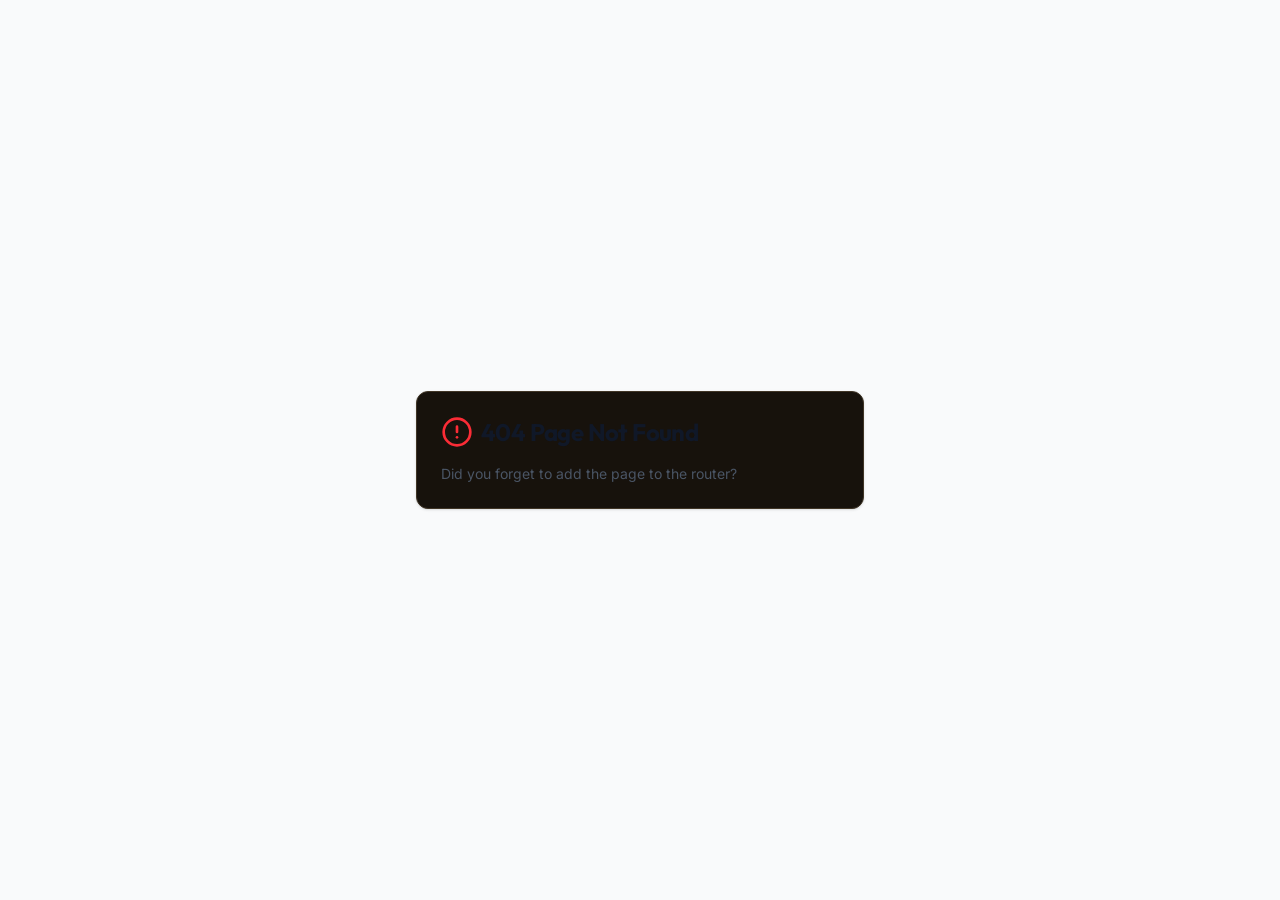
<file: index.html>
<!DOCTYPE html>
<html lang="en">
  <head>
    <meta charset="UTF-8" />
    <meta name="viewport" content="width=device-width, initial-scale=1.0, maximum-scale=5" />

    <!-- ═══════════════════════════════════════
         PRIMARY SEO
    ═══════════════════════════════════════ -->
    <title>Shinobu — Best Discord Music Bot | YouTube, Spotify, SoundCloud</title>
    <meta name="description" content="Shinobu is the best free Discord music bot. Supports YouTube, Spotify, SoundCloud and Apple Music. 8D audio, Bass Boost, Nightcore filters, personal playlist management and a unique economy system. Add for free!" />
    <meta name="keywords" content="
      discord music bot, best discord music bot, free discord music bot, shinobu bot, youtube discord bot, spotify discord bot, soundcloud discord bot, bass boost discord, 8d audio discord, nightcore bot, discord playlist bot, free discord bot, add music bot discord, discord karaoke bot, music filter discord, discord server bot, 24/7 music discord, discord economy bot, record label discord, discord audio bot, discord bot music commands, shinobu discord, music bot for discord, discord music player, discord bot music, best free music bot discord, discord queue bot, apple music discord, discord high quality audio,
      discord müzik botu, en iyi discord müzik botu, ücretsiz discord müzik botu, shinobu botu, youtube discord botu, spotify discord botu, soundcloud discord botu, bass boost discord, 8d ses discord, nightcore botu, discord playlist botu, ücretsiz discord botu, discord müzik botu ekle, discord karaoke botu, müzik filtresi discord, discord sunucu botu, 7/24 müzik discord, discord ekonomi botu, plak şirketi discord, discord müzik çalar,
      discord musik bot, bester discord musik bot, kostenloser discord musik bot, youtube discord bot deutsch, spotify discord bot deutsch, bass boost discord deutsch, 8d audio discord deutsch, discord playlist bot deutsch, discord karaoke bot,
      bot musique discord, meilleur bot musique discord, bot musique discord gratuit, youtube discord bot français, spotify discord bot, bass boost discord, 8d audio discord, bot playlist discord,
      bot de música discord, mejor bot de música discord, bot de música discord gratis, youtube discord bot español, spotify discord bot, bass boost discord, 8d audio discord, bot playlist discord,
      discord музыкальный бот, лучший discord музыкальный бот, бесплатный discord музыкальный бот, ютуб discord бот, спотифай discord бот,
      ديسكورد بوت موسيقى, أفضل بوت موسيقى ديسكورد, بوت موسيقى مجاني ديسكورد, يوتيوب بوت ديسكورد, سبوتيفاي بوت ديسكورد,
      ディスコード 音楽 ボット, 最高のディスコード音楽ボット, 無料ディスコード音楽ボット, ユーチューブ ディスコード ボット,
      디스코드 음악 봇, 최고의 디스코드 음악 봇, 무료 디스코드 음악 봇, 유튜브 디스코드 봇, 스포티파이 디스코드 봇,
      bot de música discord português, melhor bot de música discord, bot de música discord grátis, youtube discord bot, spotify discord bot
    " />
    <meta name="robots" content="index, follow, max-image-preview:large, max-snippet:-1, max-video-preview:-1" />
    <meta name="author" content="Shinobu Bot" />
    <meta name="copyright" content="Shinobu Bot" />
    <meta name="language" content="en, tr, de, fr, es, ru, ar, ja, ko, pt, bs" />
    <meta name="revisit-after" content="7 days" />
    <meta name="rating" content="general" />
    <meta name="category" content="Music, Discord Bot, Entertainment" />
    <meta name="classification" content="Music Software, Discord Bot" />
    <meta name="coverage" content="Worldwide" />
    <meta name="distribution" content="Global" />
    <meta name="target" content="all" />
    <meta name="HandheldFriendly" content="True" />
    <meta name="MobileOptimized" content="320" />
    <meta name="geo.region" content="US, TR, DE, FR, ES, RU, SA, JP, KR, BR, BA" />

    <!-- ═══════════════════════════════════════
         CANONICAL & HREFLANG (all 11 supported languages)
    ═══════════════════════════════════════ -->
    <link rel="canonical" href="https://shinobubot.github.io/" />
    <link rel="alternate" hreflang="en" href="https://shinobubot.github.io/" />
    <link rel="alternate" hreflang="tr" href="https://shinobubot.github.io/" />
    <link rel="alternate" hreflang="de" href="https://shinobubot.github.io/" />
    <link rel="alternate" hreflang="fr" href="https://shinobubot.github.io/" />
    <link rel="alternate" hreflang="es" href="https://shinobubot.github.io/" />
    <link rel="alternate" hreflang="ru" href="https://shinobubot.github.io/" />
    <link rel="alternate" hreflang="ar" href="https://shinobubot.github.io/" />
    <link rel="alternate" hreflang="ja" href="https://shinobubot.github.io/" />
    <link rel="alternate" hreflang="ko" href="https://shinobubot.github.io/" />
    <link rel="alternate" hreflang="pt" href="https://shinobubot.github.io/" />
    <link rel="alternate" hreflang="bs" href="https://shinobubot.github.io/" />
    <link rel="alternate" hreflang="x-default" href="https://shinobubot.github.io/" />

    <!-- ═══════════════════════════════════════
         OPEN GRAPH / FACEBOOK / DISCORD
    ═══════════════════════════════════════ -->
    <meta property="og:type" content="website" />
    <meta property="og:url" content="https://shinobubot.github.io/" />
    <meta property="og:title" content="Shinobu — The Best Discord Music Bot" />
    <meta property="og:description" content="YouTube, Spotify, SoundCloud support. 8D audio, Bass Boost, Nightcore filters. Personal playlist management and a unique record label economy. Add for free!" />
    <meta property="og:image" content="https://shinobubot.github.io/opengraph.png?v=3" />
    <meta property="og:image:secure_url" content="https://shinobubot.github.io/opengraph.png?v=3" />
    <meta property="og:image:width" content="1200" />
    <meta property="og:image:height" content="630" />
    <meta property="og:image:type" content="image/png" />
    <meta property="og:image:alt" content="Shinobu Discord Music Bot — YouTube, Spotify, SoundCloud support" />
    <meta property="og:locale" content="en_US" />
    <meta property="og:locale:alternate" content="tr_TR" />
    <meta property="og:locale:alternate" content="de_DE" />
    <meta property="og:locale:alternate" content="fr_FR" />
    <meta property="og:locale:alternate" content="es_ES" />
    <meta property="og:locale:alternate" content="ru_RU" />
    <meta property="og:locale:alternate" content="ar_SA" />
    <meta property="og:locale:alternate" content="ja_JP" />
    <meta property="og:locale:alternate" content="ko_KR" />
    <meta property="og:locale:alternate" content="pt_BR" />
    <meta property="og:site_name" content="Shinobu Bot" />
    <meta property="og:updated_time" content="2026-03-28T00:00:00+00:00" />

    <!-- ═══════════════════════════════════════
         TWITTER CARD
    ═══════════════════════════════════════ -->
    <meta name="twitter:card" content="summary_large_image" />
    <meta name="twitter:site" content="@ShinobuBot" />
    <meta name="twitter:creator" content="@ShinobuBot" />
    <meta name="twitter:title" content="Shinobu — Discord Music Bot" />
    <meta name="twitter:description" content="Crystal-clear audio, advanced filters, playlist management and economy system. The best free music bot for your Discord server!" />
    <meta name="twitter:image" content="https://shinobubot.github.io/opengraph.png?v=3" />
    <meta name="twitter:image:alt" content="Shinobu Discord Music Bot" />

    <!-- ═══════════════════════════════════════
         THEME & APPEARANCE
    ═══════════════════════════════════════ -->
    <meta name="theme-color" content="#f59e0b" />
    <meta name="msapplication-navbutton-color" content="#f59e0b" />
    <meta name="apple-mobile-web-app-status-bar-style" content="black-translucent" />
    <meta name="apple-mobile-web-app-capable" content="yes" />
    <meta name="apple-mobile-web-app-title" content="Shinobu Bot" />
    <meta name="application-name" content="Shinobu Bot" />
    <meta name="mobile-web-app-capable" content="yes" />
    <meta name="msapplication-TileColor" content="#f59e0b" />
    <meta name="msapplication-starturl" content="/" />

    <!-- ═══════════════════════════════════════
         FAVICON
    ═══════════════════════════════════════ -->
    <link rel="icon" type="image/webp" href="/shinobu-avatar.webp" />
    <link rel="shortcut icon" type="image/webp" href="/shinobu-avatar.webp" />
    <link rel="apple-touch-icon" href="/shinobu-avatar.webp" />

    <!-- ═══════════════════════════════════════
         PERFORMANCE / RESOURCE HINTS
    ═══════════════════════════════════════ -->
    <link rel="preconnect" href="https://fonts.googleapis.com" />
    <link rel="preconnect" href="https://fonts.gstatic.com" crossorigin />
    <link rel="dns-prefetch" href="https://fonts.googleapis.com" />
    <link rel="dns-prefetch" href="https://fonts.gstatic.com" />
    <link rel="preload" as="image" href="/shinobu-avatar.webp" />
    <link rel="preload" as="image" href="/opengraph.png" />
    <link href="https://fonts.googleapis.com/css2?family=Inter:wght@300;400;500;600;700&family=Outfit:wght@400;500;600;700;800;900&display=swap" rel="stylesheet" />

    <!-- ═══════════════════════════════════════
         STRUCTURED DATA — Organization
    ═══════════════════════════════════════ -->
    <script type="application/ld+json">
    {
      "@context": "https://schema.org",
      "@type": "Organization",
      "name": "Shinobu Bot",
      "alternateName": ["Shinobu Discord Bot", "Shinobu Müzik Botu", "Shinobu Music Bot", "シノブBot", "시노부봇"],
      "url": "https://shinobubot.github.io/",
      "logo": {
        "@type": "ImageObject",
        "url": "https://shinobubot.github.io/shinobu-avatar.webp",
        "width": 512,
        "height": 512
      },
      "image": "https://shinobubot.github.io/opengraph.png?v=3",
      "description": "Advanced free music bot for Discord servers. Supports YouTube, Spotify, SoundCloud and Apple Music. Available in 11 languages.",
      "sameAs": [
        "https://discord.gg/shinobu",
        "https://twitter.com/ShinobuBot"
      ],
      "contactPoint": {
        "@type": "ContactPoint",
        "contactType": "customer support",
        "url": "https://shinobubot.github.io/",
        "availableLanguage": ["English", "Turkish", "German", "French", "Spanish", "Russian", "Arabic", "Japanese", "Korean", "Portuguese", "Bosnian"]
      }
    }
    </script>

    <!-- ═══════════════════════════════════════
         STRUCTURED DATA — SoftwareApplication
    ═══════════════════════════════════════ -->
    <script type="application/ld+json">
    {
      "@context": "https://schema.org",
      "@type": "SoftwareApplication",
      "name": "Shinobu",
      "alternateName": [
        "Shinobu Bot",
        "Shinobu Discord Bot",
        "Shinobu Music Bot",
        "Shinobu Müzik Botu",
        "Shinobu Musik Bot",
        "Bot Musique Shinobu",
        "Bot Música Shinobu",
        "Шинобу Бот",
        "シノブBot",
        "시노부 봇"
      ],
      "url": "https://shinobubot.github.io/",
      "logo": "https://shinobubot.github.io/shinobu-avatar.webp",
      "image": "https://shinobubot.github.io/opengraph.png?v=3",
      "description": "Shinobu is an advanced free music bot for Discord servers. Supports YouTube, Spotify, SoundCloud and Apple Music with 8D audio, Bass Boost, and Nightcore filters, personal playlist management, and a unique record label economy system. Available in 11 languages worldwide.",
      "applicationCategory": "MusicApplication",
      "applicationSubCategory": "Discord Bot",
      "operatingSystem": "Discord",
      "softwareVersion": "2.0",
      "datePublished": "2024-01-01",
      "dateModified": "2026-03-31",
      "inLanguage": ["en", "tr", "ar", "de", "es", "fr", "ja", "ko", "pt", "ru", "bs"],
      "isAccessibleForFree": true,
      "installUrl": "https://shinobubot.github.io/",
      "featureList": [
        "YouTube music support",
        "Spotify integration",
        "SoundCloud support",
        "Apple Music support",
        "8D audio filter",
        "Bass Boost filter",
        "Nightcore mode",
        "Karaoke mode",
        "Personal playlist management",
        "Queue saving",
        "Record Label economy system",
        "24/7 playback mode",
        "11 language support",
        "High quality audio",
        "Pitch control",
        "Speed control",
        "Equalizer"
      ],
      "offers": [
        {
          "@type": "Offer",
          "name": "Free Plan",
          "price": "0",
          "priceCurrency": "USD",
          "description": "All core features for free",
          "availability": "https://schema.org/InStock"
        },
        {
          "@type": "Offer",
          "name": "Premium",
          "price": "49",
          "priceCurrency": "TRY",
          "description": "Karaoke mode, queue saving and all premium features",
          "availability": "https://schema.org/InStock"
        }
      ],
      "aggregateRating": {
        "@type": "AggregateRating",
        "ratingValue": "4.9",
        "bestRating": "5",
        "worstRating": "1",
        "reviewCount": "1247",
        "ratingCount": "1247"
      },
      "author": {
        "@type": "Organization",
        "name": "Shinobu Bot Team",
        "url": "https://shinobubot.github.io/"
      }
    }
    </script>

    <!-- ═══════════════════════════════════════
         STRUCTURED DATA — WebSite
    ═══════════════════════════════════════ -->
    <script type="application/ld+json">
    {
      "@context": "https://schema.org",
      "@type": "WebSite",
      "name": "Shinobu Bot",
      "url": "https://shinobubot.github.io/",
      "description": "Official website of Shinobu Discord music bot. Explore YouTube, Spotify, SoundCloud support and premium features.",
      "inLanguage": ["en", "tr", "de", "fr", "es", "ru", "ar", "ja", "ko", "pt", "bs"],
      "dateModified": "2026-03-31",
      "potentialAction": {
        "@type": "SearchAction",
        "target": {
          "@type": "EntryPoint",
          "urlTemplate": "https://shinobubot.github.io/?q={search_term_string}"
        },
        "query-input": "required name=search_term_string"
      }
    }
    </script>

    <!-- ═══════════════════════════════════════
         STRUCTURED DATA — FAQPage (multilingual)
    ═══════════════════════════════════════ -->
    <script type="application/ld+json">
    {
      "@context": "https://schema.org",
      "@type": "FAQPage",
      "mainEntity": [
        {
          "@type": "Question",
          "name": "What is Shinobu Discord bot?",
          "acceptedAnswer": {
            "@type": "Answer",
            "text": "Shinobu is an advanced music bot for Discord servers. It can play music from YouTube, Spotify, SoundCloud and Apple Music, and apply filters like 8D audio, Bass Boost and Nightcore. Available in 11 languages."
          }
        },
        {
          "@type": "Question",
          "name": "Is Shinobu bot free?",
          "acceptedAnswer": {
            "@type": "Answer",
            "text": "Yes, Shinobu's core features are completely free. A premium plan is available for advanced features like Karaoke mode, queue saving and priority support."
          }
        },
        {
          "@type": "Question",
          "name": "What music platforms does Shinobu support?",
          "acceptedAnswer": {
            "@type": "Answer",
            "text": "Shinobu supports YouTube, Spotify, SoundCloud and Apple Music. You can add songs directly via URL or by searching."
          }
        },
        {
          "@type": "Question",
          "name": "How do I add a Discord music bot?",
          "acceptedAnswer": {
            "@type": "Answer",
            "text": "To add Shinobu to your Discord server, simply click the 'Add to Discord' button on shinobubot.github.io. Your bot will be ready to play music within seconds."
          }
        },
        {
          "@type": "Question",
          "name": "What audio filters does Shinobu support?",
          "acceptedAnswer": {
            "@type": "Answer",
            "text": "Shinobu supports 8D audio, Bass Boost, Nightcore, Karaoke, Pitch control, Speed control, Equalizer and more audio filters."
          }
        },
        {
          "@type": "Question",
          "name": "What is the best Discord music bot?",
          "acceptedAnswer": {
            "@type": "Answer",
            "text": "Shinobu is one of the most feature-rich Discord music bots, with YouTube, Spotify, SoundCloud and Apple Music support, advanced audio filters, and a unique economy system. Core features are completely free."
          }
        },
        {
          "@type": "Question",
          "name": "Is there a free music bot for Discord?",
          "acceptedAnswer": {
            "@type": "Answer",
            "text": "Yes, Shinobu is a completely free music bot for Discord. You can play music from YouTube, Spotify and SoundCloud, and use filters like Bass Boost and 8D audio at no cost."
          }
        },
        {
          "@type": "Question",
          "name": "Shinobu Discord botu nedir?",
          "acceptedAnswer": {
            "@type": "Answer",
            "text": "Shinobu, Discord sunucuları için gelişmiş bir müzik botudur. YouTube, Spotify, SoundCloud ve Apple Music'ten müzik çalabilir, 8D ses, Bass Boost ve Nightcore gibi filtreler uygulayabilirsiniz. 11 dil desteği sunar."
          }
        },
        {
          "@type": "Question",
          "name": "Was ist der beste Discord Musik Bot?",
          "acceptedAnswer": {
            "@type": "Answer",
            "text": "Shinobu ist einer der besten Discord Musik Bots mit YouTube, Spotify, SoundCloud und Apple Music Unterstützung, erweiterten Audiofiltern und einem einzigartigen Wirtschaftssystem. Die Kernfunktionen sind völlig kostenlos."
          }
        },
        {
          "@type": "Question",
          "name": "Quel est le meilleur bot de musique Discord?",
          "acceptedAnswer": {
            "@type": "Answer",
            "text": "Shinobu est l'un des meilleurs bots de musique Discord avec le support YouTube, Spotify, SoundCloud et Apple Music, des filtres audio avancés et un système économique unique. Les fonctionnalités de base sont entièrement gratuites."
          }
        },
        {
          "@type": "Question",
          "name": "¿Cuál es el mejor bot de música para Discord?",
          "acceptedAnswer": {
            "@type": "Answer",
            "text": "Shinobu es uno de los mejores bots de música de Discord con soporte para YouTube, Spotify, SoundCloud y Apple Music, filtros de audio avanzados y un sistema económico único. Las funciones principales son completamente gratuitas."
          }
        },
        {
          "@type": "Question",
          "name": "디스코드 최고의 음악 봇은 무엇인가요?",
          "acceptedAnswer": {
            "@type": "Answer",
            "text": "Shinobu는 YouTube, Spotify, SoundCloud, Apple Music 지원과 고급 오디오 필터 및 독특한 경제 시스템을 갖춘 최고의 디스코드 음악 봇 중 하나입니다. 핵심 기능은 완전히 무료입니다."
          }
        },
        {
          "@type": "Question",
          "name": "ディスコードで最高の音楽ボットは何ですか？",
          "acceptedAnswer": {
            "@type": "Answer",
            "text": "ShinobuはYouTube、Spotify、SoundCloud、Apple Musicをサポートし、高度なオーディオフィルターとユニークな経済システムを備えた最高のDiscord音楽ボットの一つです。基本機能は完全無料です。"
          }
        }
      ]
    }
    </script>

    <!-- ═══════════════════════════════════════
         STRUCTURED DATA — BreadcrumbList
    ═══════════════════════════════════════ -->
    <script type="application/ld+json">
    {
      "@context": "https://schema.org",
      "@type": "BreadcrumbList",
      "itemListElement": [
        {
          "@type": "ListItem",
          "position": 1,
          "name": "Home",
          "item": "https://shinobubot.github.io/"
        },
        {
          "@type": "ListItem",
          "position": 2,
          "name": "Premium",
          "item": "https://shinobubot.github.io/premium"
        },
        {
          "@type": "ListItem",
          "position": 3,
          "name": "Commands",
          "item": "https://shinobubot.github.io/commands/record-label"
        }
      ]
    }
    </script>
    <script type="module" crossorigin src="/assets/index-EJxc5be2.js"></script>
    <link rel="stylesheet" crossorigin href="/assets/index-D5ssvYKp.css">
  </head>
  <body>
    <div id="root"></div>
    <!-- SEO: Multilingual core content for crawlers -->
    <noscript>
      <style>
        .noscript-content { font-family: Arial, sans-serif; max-width: 900px; margin: 0 auto; padding: 40px 20px; color: #222; }
        .noscript-content h1 { font-size: 2.2em; color: #f59e0b; }
        .noscript-content h2 { font-size: 1.4em; margin-top: 30px; }
        .noscript-content ul { line-height: 2; }
        .noscript-content a { color: #f59e0b; text-decoration: none; font-weight: bold; }
        .noscript-content .lang-section { border-top: 1px solid #eee; margin-top: 40px; padding-top: 20px; }
      </style>
      <div class="noscript-content">
        <!-- English -->
        <h1>Shinobu — The Best Discord Music Bot</h1>
        <p>Shinobu is an advanced free music bot for your Discord server. Stream high quality music from YouTube, Spotify, SoundCloud and Apple Music.</p>
        <p><a href="https://shinobubot.github.io/">Add to Discord for Free →</a></p>
        <h2>Supported Platforms</h2>
        <ul>
          <li>YouTube — Millions of songs and videos</li>
          <li>Spotify — Album and playlist support</li>
          <li>SoundCloud — Independent artists</li>
          <li>Apple Music — Premium music library</li>
        </ul>
        <h2>Audio Filters</h2>
        <ul>
          <li>8D Audio — 3D surround sound experience</li>
          <li>Bass Boost — Powerful bass effect</li>
          <li>Nightcore — High-speed anime-style audio</li>
          <li>Karaoke mode — Vocal reduction</li>
          <li>Pitch &amp; Speed control</li>
          <li>Equalizer</li>
        </ul>
        <h2>Key Features</h2>
        <ul>
          <li>Personal playlist management</li>
          <li>Queue saving and loading</li>
          <li>Record Label economy system</li>
          <li>24/7 uninterrupted playback</li>
          <li>11 language support (English, Turkish, German, French, Spanish, Russian, Arabic, Japanese, Korean, Portuguese, Bosnian)</li>
          <li>Crystal-clear audio quality</li>
        </ul>

        <!-- Türkçe -->
        <div class="lang-section">
          <h2>Türkçe — Discord Müzik Botu</h2>
          <p>Shinobu, Discord sunucunuz için gelişmiş ücretsiz bir müzik botudur. YouTube, Spotify, SoundCloud ve Apple Music'ten yüksek kalitede müzik dinleyin.</p>
          <ul>
            <li>YouTube, Spotify, SoundCloud, Apple Music desteği</li>
            <li>8D ses, Bass Boost, Nightcore, Karaoke filtreleri</li>
            <li>Kişisel playlist yönetimi ve kuyruk kaydetme</li>
            <li>Record Label ekonomi sistemi</li>
            <li>7/24 kesintisiz çalma modu</li>
            <li>11 dil desteği — Tamamen ücretsiz</li>
          </ul>
        </div>

        <!-- Deutsch -->
        <div class="lang-section">
          <h2>Deutsch — Discord Musik Bot</h2>
          <p>Shinobu ist der beste kostenlose Discord Musik Bot. Unterstützt YouTube, Spotify, SoundCloud und Apple Music mit 8D Audio, Bass Boost und Nightcore Filtern.</p>
          <ul>
            <li>YouTube, Spotify, SoundCloud, Apple Music Unterstützung</li>
            <li>8D Audio, Bass Boost, Nightcore, Karaoke Filter</li>
            <li>Persönliche Playlist-Verwaltung</li>
            <li>Record Label Wirtschaftssystem</li>
            <li>11 Sprachen unterstützt — Komplett kostenlos</li>
          </ul>
        </div>

        <!-- Français -->
        <div class="lang-section">
          <h2>Français — Bot Musique Discord</h2>
          <p>Shinobu est le meilleur bot de musique Discord gratuit. Supporte YouTube, Spotify, SoundCloud et Apple Music avec des filtres 8D, Bass Boost et Nightcore.</p>
          <ul>
            <li>Support YouTube, Spotify, SoundCloud, Apple Music</li>
            <li>Filtres 8D Audio, Bass Boost, Nightcore, Karaoké</li>
            <li>Gestion de playlists personnelles</li>
            <li>Système économique Record Label</li>
            <li>11 langues supportées — Entièrement gratuit</li>
          </ul>
        </div>

        <!-- Español -->
        <div class="lang-section">
          <h2>Español — Bot de Música Discord</h2>
          <p>Shinobu es el mejor bot de música de Discord gratuito. Compatible con YouTube, Spotify, SoundCloud y Apple Music con filtros 8D, Bass Boost y Nightcore.</p>
          <ul>
            <li>Soporte YouTube, Spotify, SoundCloud, Apple Music</li>
            <li>Filtros 8D Audio, Bass Boost, Nightcore, Karaoke</li>
            <li>Gestión de listas de reproducción personales</li>
            <li>Sistema económico Record Label</li>
            <li>11 idiomas — Completamente gratis</li>
          </ul>
        </div>

        <!-- Русский -->
        <div class="lang-section">
          <h2>Русский — Музыкальный бот для Discord</h2>
          <p>Shinobu — лучший бесплатный музыкальный бот для Discord. Поддерживает YouTube, Spotify, SoundCloud и Apple Music с фильтрами 8D, Bass Boost и Nightcore.</p>
          <ul>
            <li>Поддержка YouTube, Spotify, SoundCloud, Apple Music</li>
            <li>Фильтры 8D Audio, Bass Boost, Nightcore, Karaoke</li>
            <li>Управление личными плейлистами</li>
            <li>11 языков — Полностью бесплатно</li>
          </ul>
        </div>

        <!-- 한국어 -->
        <div class="lang-section">
          <h2>한국어 — 디스코드 음악 봇</h2>
          <p>Shinobu는 최고의 무료 디스코드 음악 봇입니다. YouTube, Spotify, SoundCloud, Apple Music을 지원하며 8D 오디오, 베이스 부스트, 나이트코어 필터를 제공합니다.</p>
          <ul>
            <li>YouTube, Spotify, SoundCloud, Apple Music 지원</li>
            <li>8D 오디오, 베이스 부스트, 나이트코어, 카라오케 필터</li>
            <li>개인 플레이리스트 관리</li>
            <li>11개 언어 지원 — 완전 무료</li>
          </ul>
        </div>

        <!-- 日本語 -->
        <div class="lang-section">
          <h2>日本語 — Discord 音楽ボット</h2>
          <p>ShinobuはDiscordの最高の無料音楽ボットです。YouTube、Spotify、SoundCloud、Apple Musicをサポートし、8Dオーディオ、ベースブースト、ナイトコアフィルターを提供します。</p>
          <ul>
            <li>YouTube、Spotify、SoundCloud、Apple Music対応</li>
            <li>8Dオーディオ、ベースブースト、ナイトコア、カラオケフィルター</li>
            <li>個人プレイリスト管理</li>
            <li>11言語対応 — 完全無料</li>
          </ul>
        </div>

        <!-- Português -->
        <div class="lang-section">
          <h2>Português — Bot de Música Discord</h2>
          <p>Shinobu é o melhor bot de música Discord gratuito. Suporta YouTube, Spotify, SoundCloud e Apple Music com filtros 8D, Bass Boost e Nightcore.</p>
          <ul>
            <li>Suporte YouTube, Spotify, SoundCloud, Apple Music</li>
            <li>Filtros 8D Audio, Bass Boost, Nightcore, Karaoke</li>
            <li>Gerenciamento de playlist pessoal</li>
            <li>11 idiomas suportados — Completamente gratuito</li>
          </ul>
        </div>

        <!-- العربية -->
        <div class="lang-section">
          <h2>العربية — بوت موسيقى ديسكورد</h2>
          <p>Shinobu هو أفضل بوت موسيقى ديسكورد مجاني. يدعم YouTube وSpotify وSoundCloud وApple Music مع فلاتر 8D وBass Boost وNightcore.</p>
          <ul>
            <li>دعم YouTube وSpotify وSoundCloud وApple Music</li>
            <li>فلاتر 8D Audio وBass Boost وNightcore وKaraoke</li>
            <li>إدارة قوائم التشغيل الشخصية</li>
            <li>11 لغة مدعومة — مجاني تماماً</li>
          </ul>
        </div>

        <p><a href="https://shinobubot.github.io/premium">View Premium Plans</a> | <a href="https://shinobubot.github.io/commands/record-label">All Commands</a></p>
      </div>
    </noscript>
  </body>
</html>
</file>
<file: assets/index-D5ssvYKp.css>
@import"https://fonts.googleapis.com/css2?family=Inter:wght@300;400;500;600;700&family=Outfit:wght@300;400;500;600;700;800;900&display=swap";@layer components;@layer properties{@supports (((-webkit-hyphens:none)) and (not (margin-trim:inline))) or ((-moz-orient:inline) and (not (color:rgb(from red r g b)))){*,:before,:after,::backdrop{--tw-translate-x:0;--tw-translate-y:0;--tw-translate-z:0;--tw-rotate-x:initial;--tw-rotate-y:initial;--tw-rotate-z:initial;--tw-skew-x:initial;--tw-skew-y:initial;--tw-space-y-reverse:0;--tw-space-x-reverse:0;--tw-border-style:solid;--tw-gradient-position:initial;--tw-gradient-from:#0000;--tw-gradient-via:#0000;--tw-gradient-to:#0000;--tw-gradient-stops:initial;--tw-gradient-via-stops:initial;--tw-gradient-from-position:0%;--tw-gradient-via-position:50%;--tw-gradient-to-position:100%;--tw-leading:initial;--tw-font-weight:initial;--tw-tracking:initial;--tw-ordinal:initial;--tw-slashed-zero:initial;--tw-numeric-figure:initial;--tw-numeric-spacing:initial;--tw-numeric-fraction:initial;--tw-shadow:0 0 #0000;--tw-shadow-color:initial;--tw-shadow-alpha:100%;--tw-inset-shadow:0 0 #0000;--tw-inset-shadow-color:initial;--tw-inset-shadow-alpha:100%;--tw-ring-color:initial;--tw-ring-shadow:0 0 #0000;--tw-inset-ring-color:initial;--tw-inset-ring-shadow:0 0 #0000;--tw-ring-inset:initial;--tw-ring-offset-width:0px;--tw-ring-offset-color:#fff;--tw-ring-offset-shadow:0 0 #0000;--tw-outline-style:solid;--tw-blur:initial;--tw-brightness:initial;--tw-contrast:initial;--tw-grayscale:initial;--tw-hue-rotate:initial;--tw-invert:initial;--tw-opacity:initial;--tw-saturate:initial;--tw-sepia:initial;--tw-drop-shadow:initial;--tw-drop-shadow-color:initial;--tw-drop-shadow-alpha:100%;--tw-drop-shadow-size:initial;--tw-backdrop-blur:initial;--tw-backdrop-brightness:initial;--tw-backdrop-contrast:initial;--tw-backdrop-grayscale:initial;--tw-backdrop-hue-rotate:initial;--tw-backdrop-invert:initial;--tw-backdrop-opacity:initial;--tw-backdrop-saturate:initial;--tw-backdrop-sepia:initial;--tw-duration:initial;--tw-ease:initial;--tw-content:""}}}@layer theme{:root,:host{--font-mono:ui-monospace, SFMono-Regular, Menlo, Monaco, Consolas, "Liberation Mono", "Courier New", monospace;--color-red-50:oklch(97.1% .013 17.38);--color-red-300:oklch(80.8% .114 19.571);--color-red-400:oklch(70.4% .191 22.216);--color-red-500:oklch(63.7% .237 25.331);--color-red-600:oklch(57.7% .245 27.325);--color-orange-400:oklch(75% .183 55.934);--color-amber-400:oklch(82.8% .189 84.429);--color-amber-500:oklch(76.9% .188 70.08);--color-yellow-300:oklch(90.5% .182 98.111);--color-yellow-400:oklch(85.2% .199 91.936);--color-yellow-500:oklch(79.5% .184 86.047);--color-green-400:oklch(79.2% .209 151.711);--color-green-500:oklch(72.3% .219 149.579);--color-emerald-400:oklch(76.5% .177 163.223);--color-teal-400:oklch(77.7% .152 181.912);--color-cyan-400:oklch(78.9% .154 211.53);--color-blue-400:oklch(70.7% .165 254.624);--color-blue-500:oklch(62.3% .214 259.815);--color-violet-400:oklch(70.2% .183 293.541);--color-purple-400:oklch(71.4% .203 305.504);--color-purple-500:oklch(62.7% .265 303.9);--color-pink-500:oklch(65.6% .241 354.308);--color-rose-400:oklch(71.2% .194 13.428);--color-rose-500:oklch(64.5% .246 16.439);--color-gray-50:oklch(98.5% .002 247.839);--color-gray-600:oklch(44.6% .03 256.802);--color-gray-900:oklch(21% .034 264.665);--color-black:#000;--color-white:#fff;--spacing:.25rem;--container-sm:24rem;--container-md:28rem;--container-lg:32rem;--container-xl:36rem;--container-2xl:42rem;--container-3xl:48rem;--container-4xl:56rem;--container-5xl:64rem;--container-6xl:72rem;--container-7xl:80rem;--text-xs:.75rem;--text-xs--line-height:calc(1 / .75);--text-sm:.875rem;--text-sm--line-height:calc(1.25 / .875);--text-base:1rem;--text-base--line-height: 1.5 ;--text-lg:1.125rem;--text-lg--line-height:calc(1.75 / 1.125);--text-xl:1.25rem;--text-xl--line-height:calc(1.75 / 1.25);--text-2xl:1.5rem;--text-2xl--line-height:calc(2 / 1.5);--text-3xl:1.875rem;--text-3xl--line-height: 1.2 ;--text-4xl:2.25rem;--text-4xl--line-height:calc(2.5 / 2.25);--text-5xl:3rem;--text-5xl--line-height:1;--text-6xl:3.75rem;--text-6xl--line-height:1;--text-7xl:4.5rem;--text-7xl--line-height:1;--font-weight-normal:400;--font-weight-medium:500;--font-weight-semibold:600;--font-weight-bold:700;--font-weight-black:900;--tracking-tight:-.025em;--tracking-wide:.025em;--tracking-wider:.05em;--tracking-widest:.1em;--leading-tight:1.25;--leading-snug:1.375;--leading-normal:1.5;--leading-relaxed:1.625;--radius-sm:.25rem;--radius-md:.375rem;--radius-lg:.5rem;--radius-xl:.75rem;--radius-2xl:1rem;--radius-3xl:1.5rem;--ease-out:cubic-bezier(0, 0, .2, 1);--ease-in-out:cubic-bezier(.4, 0, .2, 1);--animate-spin:spin 1s linear infinite;--animate-pulse:pulse 2s cubic-bezier(.4, 0, .6, 1) infinite;--blur-md:12px;--blur-xl:24px;--aspect-video:16 / 9;--default-transition-duration:.15s;--default-transition-timing-function:cubic-bezier(.4, 0, .2, 1);--default-font-family:"Inter", sans-serif;--default-mono-font-family:var(--font-mono);--color-border:hsl(var(--border))}}@layer base{*,:after,:before,::backdrop{box-sizing:border-box;border:0 solid;margin:0;padding:0}::file-selector-button{box-sizing:border-box;border:0 solid;margin:0;padding:0}html,:host{-webkit-text-size-adjust:100%;tab-size:4;line-height:1.5;font-family:var(--default-font-family,ui-sans-serif, system-ui, sans-serif, "Apple Color Emoji", "Segoe UI Emoji", "Segoe UI Symbol", "Noto Color Emoji");font-feature-settings:var(--default-font-feature-settings,normal);font-variation-settings:var(--default-font-variation-settings,normal);-webkit-tap-highlight-color:transparent}hr{height:0;color:inherit;border-top-width:1px}abbr:where([title]){-webkit-text-decoration:underline dotted;text-decoration:underline dotted}h1,h2,h3,h4,h5,h6{font-size:inherit;font-weight:inherit}a{color:inherit;-webkit-text-decoration:inherit;text-decoration:inherit}b,strong{font-weight:bolder}code,kbd,samp,pre{font-family:var(--default-mono-font-family,ui-monospace, SFMono-Regular, Menlo, Monaco, Consolas, "Liberation Mono", "Courier New", monospace);font-feature-settings:var(--default-mono-font-feature-settings,normal);font-variation-settings:var(--default-mono-font-variation-settings,normal);font-size:1em}small{font-size:80%}sub,sup{vertical-align:baseline;font-size:75%;line-height:0;position:relative}sub{bottom:-.25em}sup{top:-.5em}table{text-indent:0;border-color:inherit;border-collapse:collapse}:-moz-focusring{outline:auto}progress{vertical-align:baseline}summary{display:list-item}ol,ul,menu{list-style:none}img,svg,video,canvas,audio,iframe,embed,object{vertical-align:middle;display:block}img,video{max-width:100%;height:auto}button,input,select,optgroup,textarea{font:inherit;font-feature-settings:inherit;font-variation-settings:inherit;letter-spacing:inherit;color:inherit;opacity:1;background-color:#0000;border-radius:0}::file-selector-button{font:inherit;font-feature-settings:inherit;font-variation-settings:inherit;letter-spacing:inherit;color:inherit;opacity:1;background-color:#0000;border-radius:0}:where(select:is([multiple],[size])) optgroup{font-weight:bolder}:where(select:is([multiple],[size])) optgroup option{padding-inline-start:20px}::file-selector-button{margin-inline-end:4px}::placeholder{opacity:1}@supports (not ((-webkit-appearance:-apple-pay-button))) or (contain-intrinsic-size:1px){::placeholder{color:currentColor}@supports (color:color-mix(in lab,red,red)){::placeholder{color:color-mix(in oklab,currentcolor 50%,transparent)}}}textarea{resize:vertical}::-webkit-search-decoration{-webkit-appearance:none}::-webkit-date-and-time-value{min-height:1lh;text-align:inherit}::-webkit-datetime-edit{display:inline-flex}::-webkit-datetime-edit-fields-wrapper{padding:0}::-webkit-datetime-edit{padding-block:0}::-webkit-datetime-edit-year-field{padding-block:0}::-webkit-datetime-edit-month-field{padding-block:0}::-webkit-datetime-edit-day-field{padding-block:0}::-webkit-datetime-edit-hour-field{padding-block:0}::-webkit-datetime-edit-minute-field{padding-block:0}::-webkit-datetime-edit-second-field{padding-block:0}::-webkit-datetime-edit-millisecond-field{padding-block:0}::-webkit-datetime-edit-meridiem-field{padding-block:0}::-webkit-calendar-picker-indicator{line-height:1}:-moz-ui-invalid{box-shadow:none}button,input:where([type=button],[type=reset],[type=submit]){appearance:button}::file-selector-button{appearance:button}::-webkit-inner-spin-button{height:auto}::-webkit-outer-spin-button{height:auto}[hidden]:where(:not([hidden=until-found])){display:none!important}*{border-color:hsl(var(--border));outline-color:hsl(var(--ring))}@supports (color:color-mix(in lab,red,red)){*{outline-color:color-mix(in oklab,hsl(var(--ring)) 50%,transparent)}}body{background-color:hsl(var(--background));color:hsl(var(--foreground));font-family:Inter,sans-serif;overflow-x:hidden}body ::selection{background-color:hsl(var(--primary))}@supports (color:color-mix(in lab,red,red)){body ::selection{background-color:color-mix(in oklab,hsl(var(--primary)) 30%,transparent)}}body::selection{background-color:hsl(var(--primary))}@supports (color:color-mix(in lab,red,red)){body::selection{background-color:color-mix(in oklab,hsl(var(--primary)) 30%,transparent)}}body ::selection{color:hsl(var(--primary-foreground))}body::selection{color:hsl(var(--primary-foreground))}h1,h2,h3,h4,h5,h6{--tw-tracking:var(--tracking-tight);letter-spacing:var(--tracking-tight);font-family:Outfit,sans-serif}}@layer utilities{.\@container\/field-group{container:field-group/inline-size}.pointer-events-auto{pointer-events:auto}.pointer-events-none{pointer-events:none}.invisible{visibility:hidden}.sr-only{clip-path:inset(50%);white-space:nowrap;border-width:0;width:1px;height:1px;margin:-1px;padding:0;position:absolute;overflow:hidden}.absolute{position:absolute}.fixed{position:fixed}.relative{position:relative}.static{position:static}.inset-0{inset:calc(var(--spacing) * 0)}.inset-x-0{inset-inline:calc(var(--spacing) * 0)}.inset-y-0{inset-block:calc(var(--spacing) * 0)}.start{inset-inline-start:var(--spacing)}.end{inset-inline-end:var(--spacing)}.-top-4{top:calc(var(--spacing) * -4)}.-top-12{top:calc(var(--spacing) * -12)}.-top-20{top:calc(var(--spacing) * -20)}.top-0{top:calc(var(--spacing) * 0)}.top-1\.5{top:calc(var(--spacing) * 1.5)}.top-1\/2{top:50%}.top-1\/3{top:33.3333%}.top-1\/4{top:25%}.top-2{top:calc(var(--spacing) * 2)}.top-3\.5{top:calc(var(--spacing) * 3.5)}.top-4{top:calc(var(--spacing) * 4)}.top-10{top:calc(var(--spacing) * 10)}.top-\[1px\]{top:1px}.top-\[50\%\]{top:50%}.top-\[60\%\]{top:60%}.top-full{top:100%}.-right-4{right:calc(var(--spacing) * -4)}.-right-12{right:calc(var(--spacing) * -12)}.right-0{right:calc(var(--spacing) * 0)}.right-1{right:calc(var(--spacing) * 1)}.right-1\/3{right:33.3333%}.right-1\/5{right:20%}.right-2{right:calc(var(--spacing) * 2)}.right-3{right:calc(var(--spacing) * 3)}.right-4{right:calc(var(--spacing) * 4)}.right-6{right:calc(var(--spacing) * 6)}.-bottom-1{bottom:calc(var(--spacing) * -1)}.-bottom-4{bottom:calc(var(--spacing) * -4)}.-bottom-12{bottom:calc(var(--spacing) * -12)}.bottom-0{bottom:calc(var(--spacing) * 0)}.bottom-1\/3{bottom:33.3333%}.bottom-1\/4{bottom:25%}.-left-4{left:calc(var(--spacing) * -4)}.-left-12{left:calc(var(--spacing) * -12)}.left-0{left:calc(var(--spacing) * 0)}.left-1\/2{left:50%}.left-1\/4{left:25%}.left-2{left:calc(var(--spacing) * 2)}.left-4{left:calc(var(--spacing) * 4)}.left-6{left:calc(var(--spacing) * 6)}.left-\[50\%\]{left:50%}.z-0{z-index:0}.z-10{z-index:10}.z-20{z-index:20}.z-50{z-index:50}.z-\[1\]{z-index:1}.z-\[100\]{z-index:100}.order-1{order:1}.order-2{order:2}.order-first{order:-9999}.order-last{order:9999}.col-span-full{grid-column:1/-1}.\!m-0{margin:calc(var(--spacing) * 0)!important}.-mx-1{margin-inline:calc(var(--spacing) * -1)}.mx-1{margin-inline:calc(var(--spacing) * 1)}.mx-2{margin-inline:calc(var(--spacing) * 2)}.mx-3\.5{margin-inline:calc(var(--spacing) * 3.5)}.mx-4{margin-inline:calc(var(--spacing) * 4)}.mx-auto{margin-inline:auto}.-my-2{margin-block:calc(var(--spacing) * -2)}.my-0{margin-block:calc(var(--spacing) * 0)}.my-0\.5{margin-block:calc(var(--spacing) * .5)}.my-1{margin-block:calc(var(--spacing) * 1)}.my-2{margin-block:calc(var(--spacing) * 2)}.-mt-4{margin-top:calc(var(--spacing) * -4)}.mt-0\.5{margin-top:calc(var(--spacing) * .5)}.mt-1\.5{margin-top:calc(var(--spacing) * 1.5)}.mt-2{margin-top:calc(var(--spacing) * 2)}.mt-4{margin-top:calc(var(--spacing) * 4)}.mt-6{margin-top:calc(var(--spacing) * 6)}.mt-8{margin-top:calc(var(--spacing) * 8)}.mt-10{margin-top:calc(var(--spacing) * 10)}.mt-24{margin-top:calc(var(--spacing) * 24)}.mt-auto{margin-top:auto}.mr-2{margin-right:calc(var(--spacing) * 2)}.mb-1{margin-bottom:calc(var(--spacing) * 1)}.mb-1\.5{margin-bottom:calc(var(--spacing) * 1.5)}.mb-2{margin-bottom:calc(var(--spacing) * 2)}.mb-3{margin-bottom:calc(var(--spacing) * 3)}.mb-4{margin-bottom:calc(var(--spacing) * 4)}.mb-5{margin-bottom:calc(var(--spacing) * 5)}.mb-6{margin-bottom:calc(var(--spacing) * 6)}.mb-8{margin-bottom:calc(var(--spacing) * 8)}.mb-10{margin-bottom:calc(var(--spacing) * 10)}.mb-12{margin-bottom:calc(var(--spacing) * 12)}.mb-14{margin-bottom:calc(var(--spacing) * 14)}.mb-16{margin-bottom:calc(var(--spacing) * 16)}.mb-20{margin-bottom:calc(var(--spacing) * 20)}.mb-24{margin-bottom:calc(var(--spacing) * 24)}.-ml-4{margin-left:calc(var(--spacing) * -4)}.ml-1{margin-left:calc(var(--spacing) * 1)}.ml-2{margin-left:calc(var(--spacing) * 2)}.ml-4{margin-left:calc(var(--spacing) * 4)}.ml-auto{margin-left:auto}.line-clamp-2{-webkit-line-clamp:2;-webkit-box-orient:vertical;display:-webkit-box;overflow:hidden}.block{display:block}.contents{display:contents}.flex{display:flex}.grid{display:grid}.hidden{display:none}.inline-block{display:inline-block}.inline-flex{display:inline-flex}.table{display:table}.aspect-square{aspect-ratio:1}.aspect-video{aspect-ratio:var(--aspect-video)}.size-4{width:calc(var(--spacing) * 4);height:calc(var(--spacing) * 4)}.size-6{width:calc(var(--spacing) * 6);height:calc(var(--spacing) * 6)}.size-8{width:calc(var(--spacing) * 8);height:calc(var(--spacing) * 8)}.size-10{width:calc(var(--spacing) * 10);height:calc(var(--spacing) * 10)}.size-\[--cell-size\]{width:--cell-size;height:--cell-size}.h-1{height:calc(var(--spacing) * 1)}.h-1\.5{height:calc(var(--spacing) * 1.5)}.h-2{height:calc(var(--spacing) * 2)}.h-2\.5{height:calc(var(--spacing) * 2.5)}.h-3{height:calc(var(--spacing) * 3)}.h-3\.5{height:calc(var(--spacing) * 3.5)}.h-4{height:calc(var(--spacing) * 4)}.h-5{height:calc(var(--spacing) * 5)}.h-6{height:calc(var(--spacing) * 6)}.h-7{height:calc(var(--spacing) * 7)}.h-8{height:calc(var(--spacing) * 8)}.h-9{height:calc(var(--spacing) * 9)}.h-10{height:calc(var(--spacing) * 10)}.h-12{height:calc(var(--spacing) * 12)}.h-14{height:calc(var(--spacing) * 14)}.h-16{height:calc(var(--spacing) * 16)}.h-20{height:calc(var(--spacing) * 20)}.h-40{height:calc(var(--spacing) * 40)}.h-64{height:calc(var(--spacing) * 64)}.h-72{height:calc(var(--spacing) * 72)}.h-80{height:calc(var(--spacing) * 80)}.h-\[--cell-size\]{height:--cell-size}.h-\[1\.5px\]{height:1.5px}.h-\[1px\]{height:1px}.h-\[2px\]{height:2px}.h-\[300px\]{height:300px}.h-\[340px\]{height:340px}.h-\[400px\]{height:400px}.h-\[420px\]{height:420px}.h-\[500px\]{height:500px}.h-\[600px\]{height:600px}.h-\[var\(--radix-navigation-menu-viewport-height\)\]{height:var(--radix-navigation-menu-viewport-height)}.h-\[var\(--radix-select-trigger-height\)\]{height:var(--radix-select-trigger-height)}.h-auto{height:auto}.h-full{height:100%}.h-px{height:1px}.h-svh{height:100svh}.max-h-80{max-height:calc(var(--spacing) * 80)}.max-h-\[--radix-context-menu-content-available-height\]{max-height:--radix-context-menu-content-available-height}.max-h-\[--radix-select-content-available-height\]{max-height:--radix-select-content-available-height}.max-h-\[300px\]{max-height:300px}.max-h-\[var\(--radix-dropdown-menu-content-available-height\)\]{max-height:var(--radix-dropdown-menu-content-available-height)}.max-h-screen{max-height:100vh}.min-h-0{min-height:calc(var(--spacing) * 0)}.min-h-8{min-height:calc(var(--spacing) * 8)}.min-h-9{min-height:calc(var(--spacing) * 9)}.min-h-10{min-height:calc(var(--spacing) * 10)}.min-h-\[60px\]{min-height:60px}.min-h-\[400px\]{min-height:400px}.min-h-\[calc\(100vh-6rem\)\]{min-height:calc(100vh - 6rem)}.min-h-screen{min-height:100vh}.min-h-svh{min-height:100svh}.w-0{width:calc(var(--spacing) * 0)}.w-1{width:calc(var(--spacing) * 1)}.w-1\.5{width:calc(var(--spacing) * 1.5)}.w-2{width:calc(var(--spacing) * 2)}.w-2\.5{width:calc(var(--spacing) * 2.5)}.w-3{width:calc(var(--spacing) * 3)}.w-3\.5{width:calc(var(--spacing) * 3.5)}.w-3\/4{width:75%}.w-4{width:calc(var(--spacing) * 4)}.w-5{width:calc(var(--spacing) * 5)}.w-6{width:calc(var(--spacing) * 6)}.w-7{width:calc(var(--spacing) * 7)}.w-8{width:calc(var(--spacing) * 8)}.w-9{width:calc(var(--spacing) * 9)}.w-10{width:calc(var(--spacing) * 10)}.w-12{width:calc(var(--spacing) * 12)}.w-14{width:calc(var(--spacing) * 14)}.w-16{width:calc(var(--spacing) * 16)}.w-20{width:calc(var(--spacing) * 20)}.w-52{width:calc(var(--spacing) * 52)}.w-64{width:calc(var(--spacing) * 64)}.w-72{width:calc(var(--spacing) * 72)}.w-80{width:calc(var(--spacing) * 80)}.w-\[--cell-size\]{width:--cell-size}.w-\[1px\]{width:1px}.w-\[100px\]{width:100px}.w-\[340px\]{width:340px}.w-\[400px\]{width:400px}.w-\[420px\]{width:420px}.w-\[500px\]{width:500px}.w-\[600px\]{width:600px}.w-\[700px\]{width:700px}.w-\[800px\]{width:800px}.w-\[var\(--sidebar-width\)\]{width:var(--sidebar-width)}.w-auto{width:auto}.w-fit{width:fit-content}.w-full{width:100%}.w-max{width:max-content}.w-px{width:1px}.max-w-2xl{max-width:var(--container-2xl)}.max-w-3xl{max-width:var(--container-3xl)}.max-w-4xl{max-width:var(--container-4xl)}.max-w-5xl{max-width:var(--container-5xl)}.max-w-6xl{max-width:var(--container-6xl)}.max-w-7xl{max-width:var(--container-7xl)}.max-w-\[var\(--skeleton-width\)\]{max-width:var(--skeleton-width)}.max-w-lg{max-width:var(--container-lg)}.max-w-max{max-width:max-content}.max-w-md{max-width:var(--container-md)}.max-w-sm{max-width:var(--container-sm)}.max-w-xl{max-width:var(--container-xl)}.min-w-0{min-width:calc(var(--spacing) * 0)}.min-w-5{min-width:calc(var(--spacing) * 5)}.min-w-8{min-width:calc(var(--spacing) * 8)}.min-w-9{min-width:calc(var(--spacing) * 9)}.min-w-10{min-width:calc(var(--spacing) * 10)}.min-w-\[--cell-size\]{min-width:--cell-size}.min-w-\[8rem\]{min-width:8rem}.min-w-\[12rem\]{min-width:12rem}.min-w-\[var\(--radix-select-trigger-width\)\]{min-width:var(--radix-select-trigger-width)}.flex-1{flex:1}.flex-shrink-0,.shrink-0{flex-shrink:0}.grow{flex-grow:1}.grow-0{flex-grow:0}.basis-full{flex-basis:100%}.caption-bottom{caption-side:bottom}.border-collapse{border-collapse:collapse}.origin-\[--radix-context-menu-content-transform-origin\]{transform-origin:--radix-context-menu-content-transform-origin}.origin-\[--radix-dropdown-menu-content-transform-origin\]{transform-origin:--radix-dropdown-menu-content-transform-origin}.origin-\[--radix-hover-card-content-transform-origin\]{transform-origin:--radix-hover-card-content-transform-origin}.origin-\[--radix-menubar-content-transform-origin\]{transform-origin:--radix-menubar-content-transform-origin}.origin-\[--radix-popover-content-transform-origin\]{transform-origin:--radix-popover-content-transform-origin}.origin-\[--radix-select-content-transform-origin\]{transform-origin:--radix-select-content-transform-origin}.origin-\[--radix-tooltip-content-transform-origin\]{transform-origin:--radix-tooltip-content-transform-origin}.-translate-x-1\/2{--tw-translate-x: -50% ;translate:var(--tw-translate-x) var(--tw-translate-y)}.-translate-x-px{--tw-translate-x:-1px;translate:var(--tw-translate-x) var(--tw-translate-y)}.translate-x-\[-50\%\]{--tw-translate-x:-50%;translate:var(--tw-translate-x) var(--tw-translate-y)}.translate-x-\[-100\%\]{--tw-translate-x:-100%;translate:var(--tw-translate-x) var(--tw-translate-y)}.translate-x-px{--tw-translate-x:1px;translate:var(--tw-translate-x) var(--tw-translate-y)}.-translate-y-1\/2{--tw-translate-y: -50% ;translate:var(--tw-translate-x) var(--tw-translate-y)}.translate-y-\[-50\%\]{--tw-translate-y:-50%;translate:var(--tw-translate-x) var(--tw-translate-y)}.rotate-45{rotate:45deg}.rotate-90{rotate:90deg}.rotate-180{rotate:180deg}.skew-x-12{--tw-skew-x:skewX(12deg);transform:var(--tw-rotate-x,) var(--tw-rotate-y,) var(--tw-rotate-z,) var(--tw-skew-x,) var(--tw-skew-y,)}.transform{transform:var(--tw-rotate-x,) var(--tw-rotate-y,) var(--tw-rotate-z,) var(--tw-skew-x,) var(--tw-skew-y,)}.animate-pulse{animation:var(--animate-pulse)}.animate-spin{animation:var(--animate-spin)}.cursor-default{cursor:default}.cursor-pointer{cursor:pointer}.cursor-text{cursor:text}.touch-none{touch-action:none}.resize-none{resize:none}.list-disc{list-style-type:disc}.list-none{list-style-type:none}.grid-cols-1{grid-template-columns:repeat(1,minmax(0,1fr))}.grid-cols-2{grid-template-columns:repeat(2,minmax(0,1fr))}.grid-cols-3{grid-template-columns:repeat(3,minmax(0,1fr))}.flex-col{flex-direction:column}.flex-col-reverse{flex-direction:column-reverse}.flex-row{flex-direction:row}.flex-wrap{flex-wrap:wrap}.place-content-center{place-content:center}.items-center{align-items:center}.items-end{align-items:flex-end}.items-start{align-items:flex-start}.items-stretch{align-items:stretch}.justify-between{justify-content:space-between}.justify-center{justify-content:center}.justify-start{justify-content:flex-start}.gap-0\.5{gap:calc(var(--spacing) * .5)}.gap-1{gap:calc(var(--spacing) * 1)}.gap-1\.5{gap:calc(var(--spacing) * 1.5)}.gap-2{gap:calc(var(--spacing) * 2)}.gap-2\.5{gap:calc(var(--spacing) * 2.5)}.gap-3{gap:calc(var(--spacing) * 3)}.gap-4{gap:calc(var(--spacing) * 4)}.gap-5{gap:calc(var(--spacing) * 5)}.gap-6{gap:calc(var(--spacing) * 6)}.gap-7{gap:calc(var(--spacing) * 7)}.gap-8{gap:calc(var(--spacing) * 8)}.gap-12{gap:calc(var(--spacing) * 12)}.gap-\[2px\]{gap:2px}:where(.space-y-1\.5>:not(:last-child)){--tw-space-y-reverse:0;margin-block-start:calc(calc(var(--spacing) * 1.5) * var(--tw-space-y-reverse));margin-block-end:calc(calc(var(--spacing) * 1.5) * calc(1 - var(--tw-space-y-reverse)))}:where(.space-y-2>:not(:last-child)){--tw-space-y-reverse:0;margin-block-start:calc(calc(var(--spacing) * 2) * var(--tw-space-y-reverse));margin-block-end:calc(calc(var(--spacing) * 2) * calc(1 - var(--tw-space-y-reverse)))}:where(.space-y-3>:not(:last-child)){--tw-space-y-reverse:0;margin-block-start:calc(calc(var(--spacing) * 3) * var(--tw-space-y-reverse));margin-block-end:calc(calc(var(--spacing) * 3) * calc(1 - var(--tw-space-y-reverse)))}:where(.space-y-4>:not(:last-child)){--tw-space-y-reverse:0;margin-block-start:calc(calc(var(--spacing) * 4) * var(--tw-space-y-reverse));margin-block-end:calc(calc(var(--spacing) * 4) * calc(1 - var(--tw-space-y-reverse)))}:where(.space-y-8>:not(:last-child)){--tw-space-y-reverse:0;margin-block-start:calc(calc(var(--spacing) * 8) * var(--tw-space-y-reverse));margin-block-end:calc(calc(var(--spacing) * 8) * calc(1 - var(--tw-space-y-reverse)))}:where(.space-x-1>:not(:last-child)){--tw-space-x-reverse:0;margin-inline-start:calc(calc(var(--spacing) * 1) * var(--tw-space-x-reverse));margin-inline-end:calc(calc(var(--spacing) * 1) * calc(1 - var(--tw-space-x-reverse)))}:where(.space-x-4>:not(:last-child)){--tw-space-x-reverse:0;margin-inline-start:calc(calc(var(--spacing) * 4) * var(--tw-space-x-reverse));margin-inline-end:calc(calc(var(--spacing) * 4) * calc(1 - var(--tw-space-x-reverse)))}.self-stretch{align-self:stretch}.overflow-auto{overflow:auto}.overflow-hidden{overflow:hidden}.overflow-x-auto{overflow-x:auto}.overflow-x-hidden{overflow-x:hidden}.overflow-y-auto{overflow-y:auto}.rounded-2xl{border-radius:var(--radius-2xl)}.rounded-3xl{border-radius:var(--radius-3xl)}.rounded-\[2px\]{border-radius:2px}.rounded-\[calc\(var\(--radius\)-5px\)\]{border-radius:calc(var(--radius) - 5px)}.rounded-\[inherit\]{border-radius:inherit}.rounded-full{border-radius:3.40282e38px}.rounded-lg{border-radius:var(--radius-lg)}.rounded-md{border-radius:var(--radius-md)}.rounded-none{border-radius:0}.rounded-sm{border-radius:var(--radius-sm)}.rounded-xl{border-radius:var(--radius-xl)}.rounded-t-\[10px\]{border-top-left-radius:10px;border-top-right-radius:10px}.rounded-l-md{border-top-left-radius:var(--radius-md);border-bottom-left-radius:var(--radius-md)}.rounded-tl-sm{border-top-left-radius:var(--radius-sm)}.rounded-r-md{border-top-right-radius:var(--radius-md);border-bottom-right-radius:var(--radius-md)}.border{border-style:var(--tw-border-style);border-width:1px}.border-0{border-style:var(--tw-border-style);border-width:0}.border-2{border-style:var(--tw-border-style);border-width:2px}.border-\[1\.5px\]{border-style:var(--tw-border-style);border-width:1.5px}.border-y{border-block-style:var(--tw-border-style);border-block-width:1px}.border-t{border-top-style:var(--tw-border-style);border-top-width:1px}.border-r{border-right-style:var(--tw-border-style);border-right-width:1px}.border-b{border-bottom-style:var(--tw-border-style);border-bottom-width:1px}.border-l{border-left-style:var(--tw-border-style);border-left-width:1px}.border-dashed{--tw-border-style:dashed;border-style:dashed}.\[border-color\:var\(--badge-outline\)\]{border-color:var(--badge-outline)}.\[border-color\:var\(--button-outline\)\]{border-color:var(--button-outline)}.border-\[\#00A99D\]\/30{border-color:#00a99d4d}.border-\[\#FF424D\]\/20{border-color:#ff424d33}.border-\[\#FF424D\]\/30{border-color:#ff424d4d}.border-\[\#FF424D\]\/40{border-color:#ff424d66}.border-\[--color-border\]{border-color:--color-border}.border-amber-400\/20{border-color:#fcbb0033}@supports (color:color-mix(in lab,red,red)){.border-amber-400\/20{border-color:color-mix(in oklab,var(--color-amber-400) 20%,transparent)}}.border-amber-500\/15{border-color:#f99c0026}@supports (color:color-mix(in lab,red,red)){.border-amber-500\/15{border-color:color-mix(in oklab,var(--color-amber-500) 15%,transparent)}}.border-amber-500\/20{border-color:#f99c0033}@supports (color:color-mix(in lab,red,red)){.border-amber-500\/20{border-color:color-mix(in oklab,var(--color-amber-500) 20%,transparent)}}.border-blue-500\/20{border-color:#3080ff33}@supports (color:color-mix(in lab,red,red)){.border-blue-500\/20{border-color:color-mix(in oklab,var(--color-blue-500) 20%,transparent)}}.border-border,.border-border\/50{border-color:hsl(var(--border))}@supports (color:color-mix(in lab,red,red)){.border-border\/50{border-color:color-mix(in oklab,hsl(var(--border)) 50%,transparent)}}.border-destructive,.border-destructive\/50{border-color:hsl(var(--destructive))}@supports (color:color-mix(in lab,red,red)){.border-destructive\/50{border-color:color-mix(in oklab,hsl(var(--destructive)) 50%,transparent)}}.border-emerald-400\/20{border-color:#00d29433}@supports (color:color-mix(in lab,red,red)){.border-emerald-400\/20{border-color:color-mix(in oklab,var(--color-emerald-400) 20%,transparent)}}.border-green-500\/20{border-color:#00c75833}@supports (color:color-mix(in lab,red,red)){.border-green-500\/20{border-color:color-mix(in oklab,var(--color-green-500) 20%,transparent)}}.border-green-500\/30{border-color:#00c7584d}@supports (color:color-mix(in lab,red,red)){.border-green-500\/30{border-color:color-mix(in oklab,var(--color-green-500) 30%,transparent)}}.border-input{border-color:hsl(var(--input))}.border-primary,.border-primary\/20{border-color:hsl(var(--primary))}@supports (color:color-mix(in lab,red,red)){.border-primary\/20{border-color:color-mix(in oklab,hsl(var(--primary)) 20%,transparent)}}.border-primary\/30{border-color:hsl(var(--primary))}@supports (color:color-mix(in lab,red,red)){.border-primary\/30{border-color:color-mix(in oklab,hsl(var(--primary)) 30%,transparent)}}.border-primary\/50{border-color:hsl(var(--primary))}@supports (color:color-mix(in lab,red,red)){.border-primary\/50{border-color:color-mix(in oklab,hsl(var(--primary)) 50%,transparent)}}.border-purple-500\/20{border-color:#ac4bff33}@supports (color:color-mix(in lab,red,red)){.border-purple-500\/20{border-color:color-mix(in oklab,var(--color-purple-500) 20%,transparent)}}.border-red-500\/20{border-color:#fb2c3633}@supports (color:color-mix(in lab,red,red)){.border-red-500\/20{border-color:color-mix(in oklab,var(--color-red-500) 20%,transparent)}}.border-transparent{border-color:#0000}.border-white\/5{border-color:#ffffff0d}@supports (color:color-mix(in lab,red,red)){.border-white\/5{border-color:color-mix(in oklab,var(--color-white) 5%,transparent)}}.border-white\/8{border-color:#ffffff14}@supports (color:color-mix(in lab,red,red)){.border-white\/8{border-color:color-mix(in oklab,var(--color-white) 8%,transparent)}}.border-white\/10{border-color:#ffffff1a}@supports (color:color-mix(in lab,red,red)){.border-white\/10{border-color:color-mix(in oklab,var(--color-white) 10%,transparent)}}.border-white\/\[0\.07\]{border-color:#ffffff12}@supports (color:color-mix(in lab,red,red)){.border-white\/\[0\.07\]{border-color:color-mix(in oklab,var(--color-white) 7%,transparent)}}.border-yellow-400\/20{border-color:#fac80033}@supports (color:color-mix(in lab,red,red)){.border-yellow-400\/20{border-color:color-mix(in oklab,var(--color-yellow-400) 20%,transparent)}}.border-t-transparent{border-top-color:#0000}.border-l-transparent{border-left-color:#0000}.bg-\[\#00A99D\]{background-color:#00a99d}.bg-\[\#00A99D\]\/20{background-color:#00a99d33}.bg-\[\#FF424D\]{background-color:#ff424d}.bg-\[\#FF424D\]\/8{background-color:#ff424d14}.bg-\[\#FF424D\]\/10{background-color:#ff424d1a}.bg-\[\#FF424D\]\/20{background-color:#ff424d33}.bg-\[--color-bg\]{background-color:--color-bg}.bg-accent{background-color:hsl(var(--accent))}.bg-amber-400\/10{background-color:#fcbb001a}@supports (color:color-mix(in lab,red,red)){.bg-amber-400\/10{background-color:color-mix(in oklab,var(--color-amber-400) 10%,transparent)}}.bg-amber-500\/10{background-color:#f99c001a}@supports (color:color-mix(in lab,red,red)){.bg-amber-500\/10{background-color:color-mix(in oklab,var(--color-amber-500) 10%,transparent)}}.bg-background,.bg-background\/80{background-color:hsl(var(--background))}@supports (color:color-mix(in lab,red,red)){.bg-background\/80{background-color:color-mix(in oklab,hsl(var(--background)) 80%,transparent)}}.bg-black\/80{background-color:#000c}@supports (color:color-mix(in lab,red,red)){.bg-black\/80{background-color:color-mix(in oklab,var(--color-black) 80%,transparent)}}.bg-blue-400\/10{background-color:#54a2ff1a}@supports (color:color-mix(in lab,red,red)){.bg-blue-400\/10{background-color:color-mix(in oklab,var(--color-blue-400) 10%,transparent)}}.bg-border{background-color:hsl(var(--border))}.bg-card{background-color:hsl(var(--card))}.bg-destructive{background-color:hsl(var(--destructive))}.bg-foreground{background-color:hsl(var(--foreground))}.bg-gray-50{background-color:var(--color-gray-50)}.bg-green-400{background-color:var(--color-green-400)}.bg-green-400\/10{background-color:#05df721a}@supports (color:color-mix(in lab,red,red)){.bg-green-400\/10{background-color:color-mix(in oklab,var(--color-green-400) 10%,transparent)}}.bg-green-500\/20{background-color:#00c75833}@supports (color:color-mix(in lab,red,red)){.bg-green-500\/20{background-color:color-mix(in oklab,var(--color-green-500) 20%,transparent)}}.bg-green-500\/60{background-color:#00c75899}@supports (color:color-mix(in lab,red,red)){.bg-green-500\/60{background-color:color-mix(in oklab,var(--color-green-500) 60%,transparent)}}.bg-input{background-color:hsl(var(--input))}.bg-muted,.bg-muted\/50{background-color:hsl(var(--muted))}@supports (color:color-mix(in lab,red,red)){.bg-muted\/50{background-color:color-mix(in oklab,hsl(var(--muted)) 50%,transparent)}}.bg-popover{background-color:hsl(var(--popover))}.bg-primary,.bg-primary\/8{background-color:hsl(var(--primary))}@supports (color:color-mix(in lab,red,red)){.bg-primary\/8{background-color:color-mix(in oklab,hsl(var(--primary)) 8%,transparent)}}.bg-primary\/10{background-color:hsl(var(--primary))}@supports (color:color-mix(in lab,red,red)){.bg-primary\/10{background-color:color-mix(in oklab,hsl(var(--primary)) 10%,transparent)}}.bg-primary\/15{background-color:hsl(var(--primary))}@supports (color:color-mix(in lab,red,red)){.bg-primary\/15{background-color:color-mix(in oklab,hsl(var(--primary)) 15%,transparent)}}.bg-primary\/20{background-color:hsl(var(--primary))}@supports (color:color-mix(in lab,red,red)){.bg-primary\/20{background-color:color-mix(in oklab,hsl(var(--primary)) 20%,transparent)}}.bg-primary\/25{background-color:hsl(var(--primary))}@supports (color:color-mix(in lab,red,red)){.bg-primary\/25{background-color:color-mix(in oklab,hsl(var(--primary)) 25%,transparent)}}.bg-purple-400\/10{background-color:#c07eff1a}@supports (color:color-mix(in lab,red,red)){.bg-purple-400\/10{background-color:color-mix(in oklab,var(--color-purple-400) 10%,transparent)}}.bg-purple-500\/6{background-color:#ac4bff0f}@supports (color:color-mix(in lab,red,red)){.bg-purple-500\/6{background-color:color-mix(in oklab,var(--color-purple-500) 6%,transparent)}}.bg-purple-500\/8{background-color:#ac4bff14}@supports (color:color-mix(in lab,red,red)){.bg-purple-500\/8{background-color:color-mix(in oklab,var(--color-purple-500) 8%,transparent)}}.bg-purple-500\/10{background-color:#ac4bff1a}@supports (color:color-mix(in lab,red,red)){.bg-purple-500\/10{background-color:color-mix(in oklab,var(--color-purple-500) 10%,transparent)}}.bg-red-500\/60{background-color:#fb2c3699}@supports (color:color-mix(in lab,red,red)){.bg-red-500\/60{background-color:color-mix(in oklab,var(--color-red-500) 60%,transparent)}}.bg-rose-400\/10{background-color:#ff667f1a}@supports (color:color-mix(in lab,red,red)){.bg-rose-400\/10{background-color:color-mix(in oklab,var(--color-rose-400) 10%,transparent)}}.bg-secondary{background-color:hsl(var(--secondary))}.bg-transparent{background-color:#0000}.bg-white\/5{background-color:#ffffff0d}@supports (color:color-mix(in lab,red,red)){.bg-white\/5{background-color:color-mix(in oklab,var(--color-white) 5%,transparent)}}.bg-white\/8{background-color:#ffffff14}@supports (color:color-mix(in lab,red,red)){.bg-white\/8{background-color:color-mix(in oklab,var(--color-white) 8%,transparent)}}.bg-white\/10{background-color:#ffffff1a}@supports (color:color-mix(in lab,red,red)){.bg-white\/10{background-color:color-mix(in oklab,var(--color-white) 10%,transparent)}}.bg-white\/15{background-color:#ffffff26}@supports (color:color-mix(in lab,red,red)){.bg-white\/15{background-color:color-mix(in oklab,var(--color-white) 15%,transparent)}}.bg-white\/\[0\.03\]{background-color:#ffffff08}@supports (color:color-mix(in lab,red,red)){.bg-white\/\[0\.03\]{background-color:color-mix(in oklab,var(--color-white) 3%,transparent)}}.bg-yellow-300\/10{background-color:#ffe02a1a}@supports (color:color-mix(in lab,red,red)){.bg-yellow-300\/10{background-color:color-mix(in oklab,var(--color-yellow-300) 10%,transparent)}}.bg-yellow-400\/10{background-color:#fac8001a}@supports (color:color-mix(in lab,red,red)){.bg-yellow-400\/10{background-color:color-mix(in oklab,var(--color-yellow-400) 10%,transparent)}}.bg-yellow-500\/60{background-color:#edb20099}@supports (color:color-mix(in lab,red,red)){.bg-yellow-500\/60{background-color:color-mix(in oklab,var(--color-yellow-500) 60%,transparent)}}.bg-gradient-to-b{--tw-gradient-position:to bottom in oklab;background-image:linear-gradient(var(--tw-gradient-stops))}.bg-gradient-to-br{--tw-gradient-position:to bottom right in oklab;background-image:linear-gradient(var(--tw-gradient-stops))}.bg-gradient-to-l{--tw-gradient-position:to left in oklab;background-image:linear-gradient(var(--tw-gradient-stops))}.bg-gradient-to-r{--tw-gradient-position:to right in oklab;background-image:linear-gradient(var(--tw-gradient-stops))}.bg-gradient-to-t{--tw-gradient-position:to top in oklab;background-image:linear-gradient(var(--tw-gradient-stops))}.bg-gradient-to-tr{--tw-gradient-position:to top right in oklab;background-image:linear-gradient(var(--tw-gradient-stops))}.from-\[\#00A99D\]\/10{--tw-gradient-from:oklab(66.1129% -.115362 -.0120044/.1);--tw-gradient-stops:var(--tw-gradient-via-stops,var(--tw-gradient-position), var(--tw-gradient-from) var(--tw-gradient-from-position), var(--tw-gradient-to) var(--tw-gradient-to-position))}.from-\[\#FF424D\]{--tw-gradient-from:#ff424d;--tw-gradient-stops:var(--tw-gradient-via-stops,var(--tw-gradient-position), var(--tw-gradient-from) var(--tw-gradient-from-position), var(--tw-gradient-to) var(--tw-gradient-to-position))}.from-\[\#FF424D\]\/10{--tw-gradient-from:oklab(66.3083% .206063 .0873711/.1);--tw-gradient-stops:var(--tw-gradient-via-stops,var(--tw-gradient-position), var(--tw-gradient-from) var(--tw-gradient-from-position), var(--tw-gradient-to) var(--tw-gradient-to-position))}.from-amber-400{--tw-gradient-from:var(--color-amber-400);--tw-gradient-stops:var(--tw-gradient-via-stops,var(--tw-gradient-position), var(--tw-gradient-from) var(--tw-gradient-from-position), var(--tw-gradient-to) var(--tw-gradient-to-position))}.from-amber-400\/20{--tw-gradient-from:#fcbb0033}@supports (color:color-mix(in lab,red,red)){.from-amber-400\/20{--tw-gradient-from:color-mix(in oklab, var(--color-amber-400) 20%, transparent)}}.from-amber-400\/20{--tw-gradient-stops:var(--tw-gradient-via-stops,var(--tw-gradient-position), var(--tw-gradient-from) var(--tw-gradient-from-position), var(--tw-gradient-to) var(--tw-gradient-to-position))}.from-background{--tw-gradient-from:hsl(var(--background));--tw-gradient-stops:var(--tw-gradient-via-stops,var(--tw-gradient-position), var(--tw-gradient-from) var(--tw-gradient-from-position), var(--tw-gradient-to) var(--tw-gradient-to-position))}.from-background\/60{--tw-gradient-from:hsl(var(--background))}@supports (color:color-mix(in lab,red,red)){.from-background\/60{--tw-gradient-from:color-mix(in oklab, hsl(var(--background)) 60%, transparent)}}.from-background\/60{--tw-gradient-stops:var(--tw-gradient-via-stops,var(--tw-gradient-position), var(--tw-gradient-from) var(--tw-gradient-from-position), var(--tw-gradient-to) var(--tw-gradient-to-position))}.from-background\/70{--tw-gradient-from:hsl(var(--background))}@supports (color:color-mix(in lab,red,red)){.from-background\/70{--tw-gradient-from:color-mix(in oklab, hsl(var(--background)) 70%, transparent)}}.from-background\/70{--tw-gradient-stops:var(--tw-gradient-via-stops,var(--tw-gradient-position), var(--tw-gradient-from) var(--tw-gradient-from-position), var(--tw-gradient-to) var(--tw-gradient-to-position))}.from-blue-500{--tw-gradient-from:var(--color-blue-500);--tw-gradient-stops:var(--tw-gradient-via-stops,var(--tw-gradient-position), var(--tw-gradient-from) var(--tw-gradient-from-position), var(--tw-gradient-to) var(--tw-gradient-to-position))}.from-blue-500\/20{--tw-gradient-from:#3080ff33}@supports (color:color-mix(in lab,red,red)){.from-blue-500\/20{--tw-gradient-from:color-mix(in oklab, var(--color-blue-500) 20%, transparent)}}.from-blue-500\/20{--tw-gradient-stops:var(--tw-gradient-via-stops,var(--tw-gradient-position), var(--tw-gradient-from) var(--tw-gradient-from-position), var(--tw-gradient-to) var(--tw-gradient-to-position))}.from-emerald-400{--tw-gradient-from:var(--color-emerald-400);--tw-gradient-stops:var(--tw-gradient-via-stops,var(--tw-gradient-position), var(--tw-gradient-from) var(--tw-gradient-from-position), var(--tw-gradient-to) var(--tw-gradient-to-position))}.from-emerald-400\/20{--tw-gradient-from:#00d29433}@supports (color:color-mix(in lab,red,red)){.from-emerald-400\/20{--tw-gradient-from:color-mix(in oklab, var(--color-emerald-400) 20%, transparent)}}.from-emerald-400\/20{--tw-gradient-stops:var(--tw-gradient-via-stops,var(--tw-gradient-position), var(--tw-gradient-from) var(--tw-gradient-from-position), var(--tw-gradient-to) var(--tw-gradient-to-position))}.from-pink-500{--tw-gradient-from:var(--color-pink-500);--tw-gradient-stops:var(--tw-gradient-via-stops,var(--tw-gradient-position), var(--tw-gradient-from) var(--tw-gradient-from-position), var(--tw-gradient-to) var(--tw-gradient-to-position))}.from-primary{--tw-gradient-from:hsl(var(--primary));--tw-gradient-stops:var(--tw-gradient-via-stops,var(--tw-gradient-position), var(--tw-gradient-from) var(--tw-gradient-from-position), var(--tw-gradient-to) var(--tw-gradient-to-position))}.from-primary\/10{--tw-gradient-from:hsl(var(--primary))}@supports (color:color-mix(in lab,red,red)){.from-primary\/10{--tw-gradient-from:color-mix(in oklab, hsl(var(--primary)) 10%, transparent)}}.from-primary\/10{--tw-gradient-stops:var(--tw-gradient-via-stops,var(--tw-gradient-position), var(--tw-gradient-from) var(--tw-gradient-from-position), var(--tw-gradient-to) var(--tw-gradient-to-position))}.from-primary\/20{--tw-gradient-from:hsl(var(--primary))}@supports (color:color-mix(in lab,red,red)){.from-primary\/20{--tw-gradient-from:color-mix(in oklab, hsl(var(--primary)) 20%, transparent)}}.from-primary\/20{--tw-gradient-stops:var(--tw-gradient-via-stops,var(--tw-gradient-position), var(--tw-gradient-from) var(--tw-gradient-from-position), var(--tw-gradient-to) var(--tw-gradient-to-position))}.from-purple-500{--tw-gradient-from:var(--color-purple-500);--tw-gradient-stops:var(--tw-gradient-via-stops,var(--tw-gradient-position), var(--tw-gradient-from) var(--tw-gradient-from-position), var(--tw-gradient-to) var(--tw-gradient-to-position))}.from-red-500{--tw-gradient-from:var(--color-red-500);--tw-gradient-stops:var(--tw-gradient-via-stops,var(--tw-gradient-position), var(--tw-gradient-from) var(--tw-gradient-from-position), var(--tw-gradient-to) var(--tw-gradient-to-position))}.from-transparent{--tw-gradient-from:transparent;--tw-gradient-stops:var(--tw-gradient-via-stops,var(--tw-gradient-position), var(--tw-gradient-from) var(--tw-gradient-from-position), var(--tw-gradient-to) var(--tw-gradient-to-position))}.from-yellow-300{--tw-gradient-from:var(--color-yellow-300);--tw-gradient-stops:var(--tw-gradient-via-stops,var(--tw-gradient-position), var(--tw-gradient-from) var(--tw-gradient-from-position), var(--tw-gradient-to) var(--tw-gradient-to-position))}.from-yellow-400{--tw-gradient-from:var(--color-yellow-400);--tw-gradient-stops:var(--tw-gradient-via-stops,var(--tw-gradient-position), var(--tw-gradient-from) var(--tw-gradient-from-position), var(--tw-gradient-to) var(--tw-gradient-to-position))}.from-yellow-400\/20{--tw-gradient-from:#fac80033}@supports (color:color-mix(in lab,red,red)){.from-yellow-400\/20{--tw-gradient-from:color-mix(in oklab, var(--color-yellow-400) 20%, transparent)}}.from-yellow-400\/20{--tw-gradient-stops:var(--tw-gradient-via-stops,var(--tw-gradient-position), var(--tw-gradient-from) var(--tw-gradient-from-position), var(--tw-gradient-to) var(--tw-gradient-to-position))}.from-yellow-400\/40{--tw-gradient-from:#fac80066}@supports (color:color-mix(in lab,red,red)){.from-yellow-400\/40{--tw-gradient-from:color-mix(in oklab, var(--color-yellow-400) 40%, transparent)}}.from-yellow-400\/40{--tw-gradient-stops:var(--tw-gradient-via-stops,var(--tw-gradient-position), var(--tw-gradient-from) var(--tw-gradient-from-position), var(--tw-gradient-to) var(--tw-gradient-to-position))}.via-background\/70{--tw-gradient-via:hsl(var(--background))}@supports (color:color-mix(in lab,red,red)){.via-background\/70{--tw-gradient-via:color-mix(in oklab, hsl(var(--background)) 70%, transparent)}}.via-background\/70{--tw-gradient-via-stops:var(--tw-gradient-position), var(--tw-gradient-from) var(--tw-gradient-from-position), var(--tw-gradient-via) var(--tw-gradient-via-position), var(--tw-gradient-to) var(--tw-gradient-to-position);--tw-gradient-stops:var(--tw-gradient-via-stops)}.via-primary{--tw-gradient-via:hsl(var(--primary));--tw-gradient-via-stops:var(--tw-gradient-position), var(--tw-gradient-from) var(--tw-gradient-from-position), var(--tw-gradient-via) var(--tw-gradient-via-position), var(--tw-gradient-to) var(--tw-gradient-to-position);--tw-gradient-stops:var(--tw-gradient-via-stops)}.via-primary\/5{--tw-gradient-via:hsl(var(--primary))}@supports (color:color-mix(in lab,red,red)){.via-primary\/5{--tw-gradient-via:color-mix(in oklab, hsl(var(--primary)) 5%, transparent)}}.via-primary\/5{--tw-gradient-via-stops:var(--tw-gradient-position), var(--tw-gradient-from) var(--tw-gradient-from-position), var(--tw-gradient-via) var(--tw-gradient-via-position), var(--tw-gradient-to) var(--tw-gradient-to-position);--tw-gradient-stops:var(--tw-gradient-via-stops)}.via-primary\/8{--tw-gradient-via:hsl(var(--primary))}@supports (color:color-mix(in lab,red,red)){.via-primary\/8{--tw-gradient-via:color-mix(in oklab, hsl(var(--primary)) 8%, transparent)}}.via-primary\/8{--tw-gradient-via-stops:var(--tw-gradient-position), var(--tw-gradient-from) var(--tw-gradient-from-position), var(--tw-gradient-via) var(--tw-gradient-via-position), var(--tw-gradient-to) var(--tw-gradient-to-position);--tw-gradient-stops:var(--tw-gradient-via-stops)}.via-primary\/20{--tw-gradient-via:hsl(var(--primary))}@supports (color:color-mix(in lab,red,red)){.via-primary\/20{--tw-gradient-via:color-mix(in oklab, hsl(var(--primary)) 20%, transparent)}}.via-primary\/20{--tw-gradient-via-stops:var(--tw-gradient-position), var(--tw-gradient-from) var(--tw-gradient-from-position), var(--tw-gradient-via) var(--tw-gradient-via-position), var(--tw-gradient-to) var(--tw-gradient-to-position);--tw-gradient-stops:var(--tw-gradient-via-stops)}.via-primary\/30{--tw-gradient-via:hsl(var(--primary))}@supports (color:color-mix(in lab,red,red)){.via-primary\/30{--tw-gradient-via:color-mix(in oklab, hsl(var(--primary)) 30%, transparent)}}.via-primary\/30{--tw-gradient-via-stops:var(--tw-gradient-position), var(--tw-gradient-from) var(--tw-gradient-from-position), var(--tw-gradient-via) var(--tw-gradient-via-position), var(--tw-gradient-to) var(--tw-gradient-to-position);--tw-gradient-stops:var(--tw-gradient-via-stops)}.via-primary\/40{--tw-gradient-via:hsl(var(--primary))}@supports (color:color-mix(in lab,red,red)){.via-primary\/40{--tw-gradient-via:color-mix(in oklab, hsl(var(--primary)) 40%, transparent)}}.via-primary\/40{--tw-gradient-via-stops:var(--tw-gradient-position), var(--tw-gradient-from) var(--tw-gradient-from-position), var(--tw-gradient-via) var(--tw-gradient-via-position), var(--tw-gradient-to) var(--tw-gradient-to-position);--tw-gradient-stops:var(--tw-gradient-via-stops)}.via-rose-400{--tw-gradient-via:var(--color-rose-400);--tw-gradient-via-stops:var(--tw-gradient-position), var(--tw-gradient-from) var(--tw-gradient-from-position), var(--tw-gradient-via) var(--tw-gradient-via-position), var(--tw-gradient-to) var(--tw-gradient-to-position);--tw-gradient-stops:var(--tw-gradient-via-stops)}.via-transparent{--tw-gradient-via:transparent;--tw-gradient-via-stops:var(--tw-gradient-position), var(--tw-gradient-from) var(--tw-gradient-from-position), var(--tw-gradient-via) var(--tw-gradient-via-position), var(--tw-gradient-to) var(--tw-gradient-to-position);--tw-gradient-stops:var(--tw-gradient-via-stops)}.via-white\/10{--tw-gradient-via:#ffffff1a}@supports (color:color-mix(in lab,red,red)){.via-white\/10{--tw-gradient-via:color-mix(in oklab, var(--color-white) 10%, transparent)}}.via-white\/10{--tw-gradient-via-stops:var(--tw-gradient-position), var(--tw-gradient-from) var(--tw-gradient-from-position), var(--tw-gradient-via) var(--tw-gradient-via-position), var(--tw-gradient-to) var(--tw-gradient-to-position);--tw-gradient-stops:var(--tw-gradient-via-stops)}.to-accent{--tw-gradient-to:hsl(var(--accent));--tw-gradient-stops:var(--tw-gradient-via-stops,var(--tw-gradient-position), var(--tw-gradient-from) var(--tw-gradient-from-position), var(--tw-gradient-to) var(--tw-gradient-to-position))}.to-amber-400{--tw-gradient-to:var(--color-amber-400);--tw-gradient-stops:var(--tw-gradient-via-stops,var(--tw-gradient-position), var(--tw-gradient-from) var(--tw-gradient-from-position), var(--tw-gradient-to) var(--tw-gradient-to-position))}.to-amber-400\/5{--tw-gradient-to:#fcbb000d}@supports (color:color-mix(in lab,red,red)){.to-amber-400\/5{--tw-gradient-to:color-mix(in oklab, var(--color-amber-400) 5%, transparent)}}.to-amber-400\/5{--tw-gradient-stops:var(--tw-gradient-via-stops,var(--tw-gradient-position), var(--tw-gradient-from) var(--tw-gradient-from-position), var(--tw-gradient-to) var(--tw-gradient-to-position))}.to-amber-500{--tw-gradient-to:var(--color-amber-500);--tw-gradient-stops:var(--tw-gradient-via-stops,var(--tw-gradient-position), var(--tw-gradient-from) var(--tw-gradient-from-position), var(--tw-gradient-to) var(--tw-gradient-to-position))}.to-background{--tw-gradient-to:hsl(var(--background));--tw-gradient-stops:var(--tw-gradient-via-stops,var(--tw-gradient-position), var(--tw-gradient-from) var(--tw-gradient-from-position), var(--tw-gradient-to) var(--tw-gradient-to-position))}.to-blue-500\/5{--tw-gradient-to:#3080ff0d}@supports (color:color-mix(in lab,red,red)){.to-blue-500\/5{--tw-gradient-to:color-mix(in oklab, var(--color-blue-500) 5%, transparent)}}.to-blue-500\/5{--tw-gradient-stops:var(--tw-gradient-via-stops,var(--tw-gradient-position), var(--tw-gradient-from) var(--tw-gradient-from-position), var(--tw-gradient-to) var(--tw-gradient-to-position))}.to-cyan-400{--tw-gradient-to:var(--color-cyan-400);--tw-gradient-stops:var(--tw-gradient-via-stops,var(--tw-gradient-position), var(--tw-gradient-from) var(--tw-gradient-from-position), var(--tw-gradient-to) var(--tw-gradient-to-position))}.to-emerald-400\/5{--tw-gradient-to:#00d2940d}@supports (color:color-mix(in lab,red,red)){.to-emerald-400\/5{--tw-gradient-to:color-mix(in oklab, var(--color-emerald-400) 5%, transparent)}}.to-emerald-400\/5{--tw-gradient-stops:var(--tw-gradient-via-stops,var(--tw-gradient-position), var(--tw-gradient-from) var(--tw-gradient-from-position), var(--tw-gradient-to) var(--tw-gradient-to-position))}.to-orange-400{--tw-gradient-to:var(--color-orange-400);--tw-gradient-stops:var(--tw-gradient-via-stops,var(--tw-gradient-position), var(--tw-gradient-from) var(--tw-gradient-from-position), var(--tw-gradient-to) var(--tw-gradient-to-position))}.to-primary{--tw-gradient-to:hsl(var(--primary));--tw-gradient-stops:var(--tw-gradient-via-stops,var(--tw-gradient-position), var(--tw-gradient-from) var(--tw-gradient-from-position), var(--tw-gradient-to) var(--tw-gradient-to-position))}.to-primary\/5{--tw-gradient-to:hsl(var(--primary))}@supports (color:color-mix(in lab,red,red)){.to-primary\/5{--tw-gradient-to:color-mix(in oklab, hsl(var(--primary)) 5%, transparent)}}.to-primary\/5{--tw-gradient-stops:var(--tw-gradient-via-stops,var(--tw-gradient-position), var(--tw-gradient-from) var(--tw-gradient-from-position), var(--tw-gradient-to) var(--tw-gradient-to-position))}.to-primary\/20{--tw-gradient-to:hsl(var(--primary))}@supports (color:color-mix(in lab,red,red)){.to-primary\/20{--tw-gradient-to:color-mix(in oklab, hsl(var(--primary)) 20%, transparent)}}.to-primary\/20{--tw-gradient-stops:var(--tw-gradient-via-stops,var(--tw-gradient-position), var(--tw-gradient-from) var(--tw-gradient-from-position), var(--tw-gradient-to) var(--tw-gradient-to-position))}.to-primary\/40{--tw-gradient-to:hsl(var(--primary))}@supports (color:color-mix(in lab,red,red)){.to-primary\/40{--tw-gradient-to:color-mix(in oklab, hsl(var(--primary)) 40%, transparent)}}.to-primary\/40{--tw-gradient-stops:var(--tw-gradient-via-stops,var(--tw-gradient-position), var(--tw-gradient-from) var(--tw-gradient-from-position), var(--tw-gradient-to) var(--tw-gradient-to-position))}.to-rose-400{--tw-gradient-to:var(--color-rose-400);--tw-gradient-stops:var(--tw-gradient-via-stops,var(--tw-gradient-position), var(--tw-gradient-from) var(--tw-gradient-from-position), var(--tw-gradient-to) var(--tw-gradient-to-position))}.to-rose-500{--tw-gradient-to:var(--color-rose-500);--tw-gradient-stops:var(--tw-gradient-via-stops,var(--tw-gradient-position), var(--tw-gradient-from) var(--tw-gradient-from-position), var(--tw-gradient-to) var(--tw-gradient-to-position))}.to-teal-400{--tw-gradient-to:var(--color-teal-400);--tw-gradient-stops:var(--tw-gradient-via-stops,var(--tw-gradient-position), var(--tw-gradient-from) var(--tw-gradient-from-position), var(--tw-gradient-to) var(--tw-gradient-to-position))}.to-transparent{--tw-gradient-to:transparent;--tw-gradient-stops:var(--tw-gradient-via-stops,var(--tw-gradient-position), var(--tw-gradient-from) var(--tw-gradient-from-position), var(--tw-gradient-to) var(--tw-gradient-to-position))}.to-violet-400{--tw-gradient-to:var(--color-violet-400);--tw-gradient-stops:var(--tw-gradient-via-stops,var(--tw-gradient-position), var(--tw-gradient-from) var(--tw-gradient-from-position), var(--tw-gradient-to) var(--tw-gradient-to-position))}.to-yellow-300{--tw-gradient-to:var(--color-yellow-300);--tw-gradient-stops:var(--tw-gradient-via-stops,var(--tw-gradient-position), var(--tw-gradient-from) var(--tw-gradient-from-position), var(--tw-gradient-to) var(--tw-gradient-to-position))}.bg-clip-text{-webkit-background-clip:text;background-clip:text}.fill-current{fill:currentColor}.fill-primary{fill:hsl(var(--primary))}.object-cover{object-fit:cover}.p-0{padding:calc(var(--spacing) * 0)}.p-1{padding:calc(var(--spacing) * 1)}.p-1\.5{padding:calc(var(--spacing) * 1.5)}.p-2{padding:calc(var(--spacing) * 2)}.p-2\.5{padding:calc(var(--spacing) * 2.5)}.p-3{padding:calc(var(--spacing) * 3)}.p-4{padding:calc(var(--spacing) * 4)}.p-5{padding:calc(var(--spacing) * 5)}.p-6{padding:calc(var(--spacing) * 6)}.p-8{padding:calc(var(--spacing) * 8)}.p-10{padding:calc(var(--spacing) * 10)}.p-\[1px\]{padding:1px}.px-1{padding-inline:calc(var(--spacing) * 1)}.px-1\.5{padding-inline:calc(var(--spacing) * 1.5)}.px-2{padding-inline:calc(var(--spacing) * 2)}.px-2\.5{padding-inline:calc(var(--spacing) * 2.5)}.px-3{padding-inline:calc(var(--spacing) * 3)}.px-4{padding-inline:calc(var(--spacing) * 4)}.px-5{padding-inline:calc(var(--spacing) * 5)}.px-6{padding-inline:calc(var(--spacing) * 6)}.px-7{padding-inline:calc(var(--spacing) * 7)}.px-8{padding-inline:calc(var(--spacing) * 8)}.px-10{padding-inline:calc(var(--spacing) * 10)}.px-\[--cell-size\]{padding-inline:--cell-size}.py-0\.5{padding-block:calc(var(--spacing) * .5)}.py-1{padding-block:calc(var(--spacing) * 1)}.py-1\.5{padding-block:calc(var(--spacing) * 1.5)}.py-2{padding-block:calc(var(--spacing) * 2)}.py-2\.5{padding-block:calc(var(--spacing) * 2.5)}.py-3{padding-block:calc(var(--spacing) * 3)}.py-3\.5{padding-block:calc(var(--spacing) * 3.5)}.py-4{padding-block:calc(var(--spacing) * 4)}.py-5{padding-block:calc(var(--spacing) * 5)}.py-6{padding-block:calc(var(--spacing) * 6)}.py-16{padding-block:calc(var(--spacing) * 16)}.py-20{padding-block:calc(var(--spacing) * 20)}.py-24{padding-block:calc(var(--spacing) * 24)}.py-28{padding-block:calc(var(--spacing) * 28)}.py-32{padding-block:calc(var(--spacing) * 32)}.pt-0{padding-top:calc(var(--spacing) * 0)}.pt-1{padding-top:calc(var(--spacing) * 1)}.pt-3{padding-top:calc(var(--spacing) * 3)}.pt-4{padding-top:calc(var(--spacing) * 4)}.pt-6{padding-top:calc(var(--spacing) * 6)}.pt-8{padding-top:calc(var(--spacing) * 8)}.pt-16{padding-top:calc(var(--spacing) * 16)}.pt-24{padding-top:calc(var(--spacing) * 24)}.pt-32{padding-top:calc(var(--spacing) * 32)}.pr-1{padding-right:calc(var(--spacing) * 1)}.pr-2{padding-right:calc(var(--spacing) * 2)}.pr-2\.5{padding-right:calc(var(--spacing) * 2.5)}.pr-3{padding-right:calc(var(--spacing) * 3)}.pr-4{padding-right:calc(var(--spacing) * 4)}.pr-8{padding-right:calc(var(--spacing) * 8)}.pb-3{padding-bottom:calc(var(--spacing) * 3)}.pb-4{padding-bottom:calc(var(--spacing) * 4)}.pb-5{padding-bottom:calc(var(--spacing) * 5)}.pb-8{padding-bottom:calc(var(--spacing) * 8)}.pb-24{padding-bottom:calc(var(--spacing) * 24)}.pl-2{padding-left:calc(var(--spacing) * 2)}.pl-2\.5{padding-left:calc(var(--spacing) * 2.5)}.pl-3{padding-left:calc(var(--spacing) * 3)}.pl-4{padding-left:calc(var(--spacing) * 4)}.pl-8{padding-left:calc(var(--spacing) * 8)}.pl-12{padding-left:calc(var(--spacing) * 12)}.text-center{text-align:center}.text-left{text-align:left}.align-middle{vertical-align:middle}.font-display{font-family:Outfit,sans-serif}.font-mono{font-family:var(--font-mono)}.font-sans{font-family:Inter,sans-serif}.text-2xl{font-size:var(--text-2xl);line-height:var(--tw-leading,var(--text-2xl--line-height))}.text-3xl{font-size:var(--text-3xl);line-height:var(--tw-leading,var(--text-3xl--line-height))}.text-4xl{font-size:var(--text-4xl);line-height:var(--tw-leading,var(--text-4xl--line-height))}.text-5xl{font-size:var(--text-5xl);line-height:var(--tw-leading,var(--text-5xl--line-height))}.text-base{font-size:var(--text-base);line-height:var(--tw-leading,var(--text-base--line-height))}.text-lg{font-size:var(--text-lg);line-height:var(--tw-leading,var(--text-lg--line-height))}.text-sm{font-size:var(--text-sm);line-height:var(--tw-leading,var(--text-sm--line-height))}.text-sm\/relaxed{font-size:var(--text-sm);line-height:var(--leading-relaxed)}.text-xl{font-size:var(--text-xl);line-height:var(--tw-leading,var(--text-xl--line-height))}.text-xs{font-size:var(--text-xs);line-height:var(--tw-leading,var(--text-xs--line-height))}.text-\[0\.8rem\]{font-size:.8rem}.leading-\[1\.05\]{--tw-leading:1.05;line-height:1.05}.leading-none{--tw-leading:1;line-height:1}.leading-normal{--tw-leading:var(--leading-normal);line-height:var(--leading-normal)}.leading-relaxed{--tw-leading:var(--leading-relaxed);line-height:var(--leading-relaxed)}.leading-snug{--tw-leading:var(--leading-snug);line-height:var(--leading-snug)}.leading-tight{--tw-leading:var(--leading-tight);line-height:var(--leading-tight)}.font-black{--tw-font-weight:var(--font-weight-black);font-weight:var(--font-weight-black)}.font-bold{--tw-font-weight:var(--font-weight-bold);font-weight:var(--font-weight-bold)}.font-medium{--tw-font-weight:var(--font-weight-medium);font-weight:var(--font-weight-medium)}.font-normal{--tw-font-weight:var(--font-weight-normal);font-weight:var(--font-weight-normal)}.font-semibold{--tw-font-weight:var(--font-weight-semibold);font-weight:var(--font-weight-semibold)}.tracking-tight{--tw-tracking:var(--tracking-tight);letter-spacing:var(--tracking-tight)}.tracking-wide{--tw-tracking:var(--tracking-wide);letter-spacing:var(--tracking-wide)}.tracking-wider{--tw-tracking:var(--tracking-wider);letter-spacing:var(--tracking-wider)}.tracking-widest{--tw-tracking:var(--tracking-widest);letter-spacing:var(--tracking-widest)}.text-balance{text-wrap:balance}.break-words{overflow-wrap:break-word}.whitespace-nowrap{white-space:nowrap}.whitespace-pre-line{white-space:pre-line}.text-\[\#00A99D\]{color:#00a99d}.text-\[\#00A99D\]\/80{color:#00a99dcc}.text-\[\#FF424D\]{color:#ff424d}.text-\[\#FF424D\]\/80{color:#ff424dcc}.text-accent-foreground{color:hsl(var(--accent-foreground))}.text-amber-400{color:var(--color-amber-400)}.text-background{color:hsl(var(--background))}.text-blue-400{color:var(--color-blue-400)}.text-card-foreground{color:hsl(var(--card-foreground))}.text-current{color:currentColor}.text-destructive{color:hsl(var(--destructive))}.text-destructive-foreground{color:hsl(var(--destructive-foreground))}.text-emerald-400{color:var(--color-emerald-400)}.text-foreground,.text-foreground\/50{color:hsl(var(--foreground))}@supports (color:color-mix(in lab,red,red)){.text-foreground\/50{color:color-mix(in oklab,hsl(var(--foreground)) 50%,transparent)}}.text-gray-600{color:var(--color-gray-600)}.text-gray-900{color:var(--color-gray-900)}.text-green-400{color:var(--color-green-400)}.text-green-400\/60{color:#05df7299}@supports (color:color-mix(in lab,red,red)){.text-green-400\/60{color:color-mix(in oklab,var(--color-green-400) 60%,transparent)}}.text-muted-foreground{color:hsl(var(--muted-foreground))}.text-popover-foreground{color:hsl(var(--popover-foreground))}.text-primary{color:hsl(var(--primary))}.text-primary-foreground{color:hsl(var(--primary-foreground))}.text-primary\/30{color:hsl(var(--primary))}@supports (color:color-mix(in lab,red,red)){.text-primary\/30{color:color-mix(in oklab,hsl(var(--primary)) 30%,transparent)}}.text-purple-400{color:var(--color-purple-400)}.text-red-400{color:var(--color-red-400)}.text-red-400\/60{color:#ff656899}@supports (color:color-mix(in lab,red,red)){.text-red-400\/60{color:color-mix(in oklab,var(--color-red-400) 60%,transparent)}}.text-red-500{color:var(--color-red-500)}.text-rose-400{color:var(--color-rose-400)}.text-secondary-foreground{color:hsl(var(--secondary-foreground))}.text-transparent{color:#0000}.text-white{color:var(--color-white)}.text-white\/25{color:#ffffff40}@supports (color:color-mix(in lab,red,red)){.text-white\/25{color:color-mix(in oklab,var(--color-white) 25%,transparent)}}.text-white\/30{color:#ffffff4d}@supports (color:color-mix(in lab,red,red)){.text-white\/30{color:color-mix(in oklab,var(--color-white) 30%,transparent)}}.text-white\/40{color:#fff6}@supports (color:color-mix(in lab,red,red)){.text-white\/40{color:color-mix(in oklab,var(--color-white) 40%,transparent)}}.text-white\/50{color:#ffffff80}@supports (color:color-mix(in lab,red,red)){.text-white\/50{color:color-mix(in oklab,var(--color-white) 50%,transparent)}}.text-white\/55{color:#ffffff8c}@supports (color:color-mix(in lab,red,red)){.text-white\/55{color:color-mix(in oklab,var(--color-white) 55%,transparent)}}.text-white\/60{color:#fff9}@supports (color:color-mix(in lab,red,red)){.text-white\/60{color:color-mix(in oklab,var(--color-white) 60%,transparent)}}.text-white\/70{color:#ffffffb3}@supports (color:color-mix(in lab,red,red)){.text-white\/70{color:color-mix(in oklab,var(--color-white) 70%,transparent)}}.text-white\/80{color:#fffc}@supports (color:color-mix(in lab,red,red)){.text-white\/80{color:color-mix(in oklab,var(--color-white) 80%,transparent)}}.text-yellow-400{color:var(--color-yellow-400)}.uppercase{text-transform:uppercase}.tabular-nums{--tw-numeric-spacing:tabular-nums;font-variant-numeric:var(--tw-ordinal,) var(--tw-slashed-zero,) var(--tw-numeric-figure,) var(--tw-numeric-spacing,) var(--tw-numeric-fraction,)}.underline-offset-4{text-underline-offset:4px}.opacity-0{opacity:0}.opacity-20{opacity:.2}.opacity-50{opacity:.5}.opacity-60{opacity:.6}.opacity-70{opacity:.7}.opacity-90{opacity:.9}.shadow{--tw-shadow:0 1px 3px 0 var(--tw-shadow-color,#0000001a), 0 1px 2px -1px var(--tw-shadow-color,#0000001a);box-shadow:var(--tw-inset-shadow),var(--tw-inset-ring-shadow),var(--tw-ring-offset-shadow),var(--tw-ring-shadow),var(--tw-shadow)}.shadow-2xl{--tw-shadow:0 25px 50px -12px var(--tw-shadow-color,#00000040);box-shadow:var(--tw-inset-shadow),var(--tw-inset-ring-shadow),var(--tw-ring-offset-shadow),var(--tw-ring-shadow),var(--tw-shadow)}.shadow-\[0_0_0_1px_hsl\(var\(--sidebar-border\)\)\]{--tw-shadow:0 0 0 1px var(--tw-shadow-color,hsl(var(--sidebar-border)));box-shadow:var(--tw-inset-shadow),var(--tw-inset-ring-shadow),var(--tw-ring-offset-shadow),var(--tw-ring-shadow),var(--tw-shadow)}.shadow-\[0_0_30px_-5px_rgba\(0\,169\,157\,0\.5\)\]{--tw-shadow:0 0 30px -5px var(--tw-shadow-color,#00a99d80);box-shadow:var(--tw-inset-shadow),var(--tw-inset-ring-shadow),var(--tw-ring-offset-shadow),var(--tw-ring-shadow),var(--tw-shadow)}.shadow-\[0_0_30px_-5px_rgba\(255\,66\,77\,0\.5\)\]{--tw-shadow:0 0 30px -5px var(--tw-shadow-color,#ff424d80);box-shadow:var(--tw-inset-shadow),var(--tw-inset-ring-shadow),var(--tw-ring-offset-shadow),var(--tw-ring-shadow),var(--tw-shadow)}.shadow-\[0_0_40px_-10px_rgba\(250\,204\,21\,0\.5\)\]{--tw-shadow:0 0 40px -10px var(--tw-shadow-color,#facc1580);box-shadow:var(--tw-inset-shadow),var(--tw-inset-ring-shadow),var(--tw-ring-offset-shadow),var(--tw-ring-shadow),var(--tw-shadow)}.shadow-\[0_0_40px_-10px_rgba\(250\,204\,21\,0\.6\)\]{--tw-shadow:0 0 40px -10px var(--tw-shadow-color,#facc1599);box-shadow:var(--tw-inset-shadow),var(--tw-inset-ring-shadow),var(--tw-ring-offset-shadow),var(--tw-ring-shadow),var(--tw-shadow)}.shadow-\[0_0_40px_-10px_rgba\(255\,66\,77\,0\.5\)\]{--tw-shadow:0 0 40px -10px var(--tw-shadow-color,#ff424d80);box-shadow:var(--tw-inset-shadow),var(--tw-inset-ring-shadow),var(--tw-ring-offset-shadow),var(--tw-ring-shadow),var(--tw-shadow)}.shadow-\[0_0_50px_-10px_rgba\(250\,204\,21\,0\.6\)\]{--tw-shadow:0 0 50px -10px var(--tw-shadow-color,#facc1599);box-shadow:var(--tw-inset-shadow),var(--tw-inset-ring-shadow),var(--tw-ring-offset-shadow),var(--tw-ring-shadow),var(--tw-shadow)}.shadow-\[0_0_60px_-10px_rgba\(250\,204\,21\,0\.7\)\]{--tw-shadow:0 0 60px -10px var(--tw-shadow-color,#facc15b3);box-shadow:var(--tw-inset-shadow),var(--tw-inset-ring-shadow),var(--tw-ring-offset-shadow),var(--tw-ring-shadow),var(--tw-shadow)}.shadow-\[0_0_60px_-15px_rgba\(250\,204\,21\,0\.4\)\]{--tw-shadow:0 0 60px -15px var(--tw-shadow-color,#facc1566);box-shadow:var(--tw-inset-shadow),var(--tw-inset-ring-shadow),var(--tw-ring-offset-shadow),var(--tw-ring-shadow),var(--tw-shadow)}.shadow-\[0_0_60px_-15px_rgba\(255\,66\,77\,0\.3\)\]{--tw-shadow:0 0 60px -15px var(--tw-shadow-color,#ff424d4d);box-shadow:var(--tw-inset-shadow),var(--tw-inset-ring-shadow),var(--tw-ring-offset-shadow),var(--tw-ring-shadow),var(--tw-shadow)}.shadow-\[0_0_60px_rgba\(250\,204\,21\,0\.4\)\]{--tw-shadow:0 0 60px var(--tw-shadow-color,#facc1566);box-shadow:var(--tw-inset-shadow),var(--tw-inset-ring-shadow),var(--tw-ring-offset-shadow),var(--tw-ring-shadow),var(--tw-shadow)}.shadow-\[0_0_80px_-20px_rgba\(250\,204\,21\,0\.2\)\]{--tw-shadow:0 0 80px -20px var(--tw-shadow-color,#facc1533);box-shadow:var(--tw-inset-shadow),var(--tw-inset-ring-shadow),var(--tw-ring-offset-shadow),var(--tw-ring-shadow),var(--tw-shadow)}.shadow-lg{--tw-shadow:0 10px 15px -3px var(--tw-shadow-color,#0000001a), 0 4px 6px -4px var(--tw-shadow-color,#0000001a);box-shadow:var(--tw-inset-shadow),var(--tw-inset-ring-shadow),var(--tw-ring-offset-shadow),var(--tw-ring-shadow),var(--tw-shadow)}.shadow-md{--tw-shadow:0 4px 6px -1px var(--tw-shadow-color,#0000001a), 0 2px 4px -2px var(--tw-shadow-color,#0000001a);box-shadow:var(--tw-inset-shadow),var(--tw-inset-ring-shadow),var(--tw-ring-offset-shadow),var(--tw-ring-shadow),var(--tw-shadow)}.shadow-none{--tw-shadow:0 0 #0000;box-shadow:var(--tw-inset-shadow),var(--tw-inset-ring-shadow),var(--tw-ring-offset-shadow),var(--tw-ring-shadow),var(--tw-shadow)}.shadow-sm{--tw-shadow:0 1px 3px 0 var(--tw-shadow-color,#0000001a), 0 1px 2px -1px var(--tw-shadow-color,#0000001a);box-shadow:var(--tw-inset-shadow),var(--tw-inset-ring-shadow),var(--tw-ring-offset-shadow),var(--tw-ring-shadow),var(--tw-shadow)}.shadow-xl{--tw-shadow:0 20px 25px -5px var(--tw-shadow-color,#0000001a), 0 8px 10px -6px var(--tw-shadow-color,#0000001a);box-shadow:var(--tw-inset-shadow),var(--tw-inset-ring-shadow),var(--tw-ring-offset-shadow),var(--tw-ring-shadow),var(--tw-shadow)}.shadow-xs{--tw-shadow:0 1px 2px 0 var(--tw-shadow-color,#0000000d);box-shadow:var(--tw-inset-shadow),var(--tw-inset-ring-shadow),var(--tw-ring-offset-shadow),var(--tw-ring-shadow),var(--tw-shadow)}.ring-0{--tw-ring-shadow:var(--tw-ring-inset,) 0 0 0 calc(0px + var(--tw-ring-offset-width)) var(--tw-ring-color,currentcolor);box-shadow:var(--tw-inset-shadow),var(--tw-inset-ring-shadow),var(--tw-ring-offset-shadow),var(--tw-ring-shadow),var(--tw-shadow)}.ring-1{--tw-ring-shadow:var(--tw-ring-inset,) 0 0 0 calc(1px + var(--tw-ring-offset-width)) var(--tw-ring-color,currentcolor);box-shadow:var(--tw-inset-shadow),var(--tw-inset-ring-shadow),var(--tw-ring-offset-shadow),var(--tw-ring-shadow),var(--tw-shadow)}.ring-2{--tw-ring-shadow:var(--tw-ring-inset,) 0 0 0 calc(2px + var(--tw-ring-offset-width)) var(--tw-ring-color,currentcolor);box-shadow:var(--tw-inset-shadow),var(--tw-inset-ring-shadow),var(--tw-ring-offset-shadow),var(--tw-ring-shadow),var(--tw-shadow)}.ring-4{--tw-ring-shadow:var(--tw-ring-inset,) 0 0 0 calc(4px + var(--tw-ring-offset-width)) var(--tw-ring-color,currentcolor);box-shadow:var(--tw-inset-shadow),var(--tw-inset-ring-shadow),var(--tw-ring-offset-shadow),var(--tw-ring-shadow),var(--tw-shadow)}.shadow-\[\#FF424D\]\/30{--tw-shadow-color:#ff424d4d}@supports (color:color-mix(in lab,red,red)){.shadow-\[\#FF424D\]\/30{--tw-shadow-color:color-mix(in oklab, oklab(66.3083% .206063 .0873711/.3) var(--tw-shadow-alpha), transparent)}}.shadow-black\/50{--tw-shadow-color:#00000080}@supports (color:color-mix(in lab,red,red)){.shadow-black\/50{--tw-shadow-color:color-mix(in oklab, color-mix(in oklab, var(--color-black) 50%, transparent) var(--tw-shadow-alpha), transparent)}}.shadow-black\/60{--tw-shadow-color:#0009}@supports (color:color-mix(in lab,red,red)){.shadow-black\/60{--tw-shadow-color:color-mix(in oklab, color-mix(in oklab, var(--color-black) 60%, transparent) var(--tw-shadow-alpha), transparent)}}.shadow-primary\/25{--tw-shadow-color:hsl(var(--primary))}@supports (color:color-mix(in lab,red,red)){.shadow-primary\/25{--tw-shadow-color:color-mix(in oklab, color-mix(in oklab, hsl(var(--primary)) 25%, transparent) var(--tw-shadow-alpha), transparent)}}.shadow-primary\/30{--tw-shadow-color:hsl(var(--primary))}@supports (color:color-mix(in lab,red,red)){.shadow-primary\/30{--tw-shadow-color:color-mix(in oklab, color-mix(in oklab, hsl(var(--primary)) 30%, transparent) var(--tw-shadow-alpha), transparent)}}.ring-primary\/40{--tw-ring-color:hsl(var(--primary))}@supports (color:color-mix(in lab,red,red)){.ring-primary\/40{--tw-ring-color:color-mix(in oklab, hsl(var(--primary)) 40%, transparent)}}.ring-primary\/50{--tw-ring-color:hsl(var(--primary))}@supports (color:color-mix(in lab,red,red)){.ring-primary\/50{--tw-ring-color:color-mix(in oklab, hsl(var(--primary)) 50%, transparent)}}.ring-ring{--tw-ring-color:hsl(var(--ring))}.ring-offset-background{--tw-ring-offset-color:hsl(var(--background))}.outline-hidden{--tw-outline-style:none;outline-style:none}@media(forced-colors:active){.outline-hidden{outline-offset:2px;outline:2px solid #0000}}.outline{outline-style:var(--tw-outline-style);outline-width:1px}.outline-2{outline-style:var(--tw-outline-style);outline-width:2px}.outline-offset-2{outline-offset:2px}.outline-transparent{outline-color:#0000}.blur-\[60px\]{--tw-blur:blur(60px);filter:var(--tw-blur,) var(--tw-brightness,) var(--tw-contrast,) var(--tw-grayscale,) var(--tw-hue-rotate,) var(--tw-invert,) var(--tw-saturate,) var(--tw-sepia,) var(--tw-drop-shadow,)}.blur-\[80px\]{--tw-blur:blur(80px);filter:var(--tw-blur,) var(--tw-brightness,) var(--tw-contrast,) var(--tw-grayscale,) var(--tw-hue-rotate,) var(--tw-invert,) var(--tw-saturate,) var(--tw-sepia,) var(--tw-drop-shadow,)}.blur-\[100px\]{--tw-blur:blur(100px);filter:var(--tw-blur,) var(--tw-brightness,) var(--tw-contrast,) var(--tw-grayscale,) var(--tw-hue-rotate,) var(--tw-invert,) var(--tw-saturate,) var(--tw-sepia,) var(--tw-drop-shadow,)}.blur-\[120px\]{--tw-blur:blur(120px);filter:var(--tw-blur,) var(--tw-brightness,) var(--tw-contrast,) var(--tw-grayscale,) var(--tw-hue-rotate,) var(--tw-invert,) var(--tw-saturate,) var(--tw-sepia,) var(--tw-drop-shadow,)}.blur-\[140px\]{--tw-blur:blur(140px);filter:var(--tw-blur,) var(--tw-brightness,) var(--tw-contrast,) var(--tw-grayscale,) var(--tw-hue-rotate,) var(--tw-invert,) var(--tw-saturate,) var(--tw-sepia,) var(--tw-drop-shadow,)}.blur-\[150px\]{--tw-blur:blur(150px);filter:var(--tw-blur,) var(--tw-brightness,) var(--tw-contrast,) var(--tw-grayscale,) var(--tw-hue-rotate,) var(--tw-invert,) var(--tw-saturate,) var(--tw-sepia,) var(--tw-drop-shadow,)}.blur-\[160px\]{--tw-blur:blur(160px);filter:var(--tw-blur,) var(--tw-brightness,) var(--tw-contrast,) var(--tw-grayscale,) var(--tw-hue-rotate,) var(--tw-invert,) var(--tw-saturate,) var(--tw-sepia,) var(--tw-drop-shadow,)}.blur-xl{--tw-blur:blur(var(--blur-xl));filter:var(--tw-blur,) var(--tw-brightness,) var(--tw-contrast,) var(--tw-grayscale,) var(--tw-hue-rotate,) var(--tw-invert,) var(--tw-saturate,) var(--tw-sepia,) var(--tw-drop-shadow,)}.filter{filter:var(--tw-blur,) var(--tw-brightness,) var(--tw-contrast,) var(--tw-grayscale,) var(--tw-hue-rotate,) var(--tw-invert,) var(--tw-saturate,) var(--tw-sepia,) var(--tw-drop-shadow,)}.backdrop-blur-xl{--tw-backdrop-blur:blur(var(--blur-xl));-webkit-backdrop-filter:var(--tw-backdrop-blur,) var(--tw-backdrop-brightness,) var(--tw-backdrop-contrast,) var(--tw-backdrop-grayscale,) var(--tw-backdrop-hue-rotate,) var(--tw-backdrop-invert,) var(--tw-backdrop-opacity,) var(--tw-backdrop-saturate,) var(--tw-backdrop-sepia,);backdrop-filter:var(--tw-backdrop-blur,) var(--tw-backdrop-brightness,) var(--tw-backdrop-contrast,) var(--tw-backdrop-grayscale,) var(--tw-backdrop-hue-rotate,) var(--tw-backdrop-invert,) var(--tw-backdrop-opacity,) var(--tw-backdrop-saturate,) var(--tw-backdrop-sepia,)}.transition{transition-property:color,background-color,border-color,outline-color,text-decoration-color,fill,stroke,--tw-gradient-from,--tw-gradient-via,--tw-gradient-to,opacity,box-shadow,transform,translate,scale,rotate,filter,-webkit-backdrop-filter,backdrop-filter,display,content-visibility,overlay,pointer-events;transition-timing-function:var(--tw-ease,var(--default-transition-timing-function));transition-duration:var(--tw-duration,var(--default-transition-duration))}.transition-\[color\,box-shadow\]{transition-property:color,box-shadow;transition-timing-function:var(--tw-ease,var(--default-transition-timing-function));transition-duration:var(--tw-duration,var(--default-transition-duration))}.transition-\[left\,right\,width\]{transition-property:left,right,width;transition-timing-function:var(--tw-ease,var(--default-transition-timing-function));transition-duration:var(--tw-duration,var(--default-transition-duration))}.transition-\[margin\,opacity\]{transition-property:margin,opacity;transition-timing-function:var(--tw-ease,var(--default-transition-timing-function));transition-duration:var(--tw-duration,var(--default-transition-duration))}.transition-\[width\,height\,padding\]{transition-property:width,height,padding;transition-timing-function:var(--tw-ease,var(--default-transition-timing-function));transition-duration:var(--tw-duration,var(--default-transition-duration))}.transition-\[width\]{transition-property:width;transition-timing-function:var(--tw-ease,var(--default-transition-timing-function));transition-duration:var(--tw-duration,var(--default-transition-duration))}.transition-all{transition-property:all;transition-timing-function:var(--tw-ease,var(--default-transition-timing-function));transition-duration:var(--tw-duration,var(--default-transition-duration))}.transition-colors{transition-property:color,background-color,border-color,outline-color,text-decoration-color,fill,stroke,--tw-gradient-from,--tw-gradient-via,--tw-gradient-to;transition-timing-function:var(--tw-ease,var(--default-transition-timing-function));transition-duration:var(--tw-duration,var(--default-transition-duration))}.transition-opacity{transition-property:opacity;transition-timing-function:var(--tw-ease,var(--default-transition-timing-function));transition-duration:var(--tw-duration,var(--default-transition-duration))}.transition-shadow{transition-property:box-shadow;transition-timing-function:var(--tw-ease,var(--default-transition-timing-function));transition-duration:var(--tw-duration,var(--default-transition-duration))}.transition-transform{transition-property:transform,translate,scale,rotate;transition-timing-function:var(--tw-ease,var(--default-transition-timing-function));transition-duration:var(--tw-duration,var(--default-transition-duration))}.duration-100{--tw-duration:.1s;transition-duration:.1s}.duration-150{--tw-duration:.15s;transition-duration:.15s}.duration-200{--tw-duration:.2s;transition-duration:.2s}.duration-300{--tw-duration:.3s;transition-duration:.3s}.duration-500{--tw-duration:.5s;transition-duration:.5s}.duration-700{--tw-duration:.7s;transition-duration:.7s}.duration-1000{--tw-duration:1s;transition-duration:1s}.ease-in-out{--tw-ease:var(--ease-in-out);transition-timing-function:var(--ease-in-out)}.ease-linear{--tw-ease:linear;transition-timing-function:linear}.ease-out{--tw-ease:var(--ease-out);transition-timing-function:var(--ease-out)}.outline-none{--tw-outline-style:none;outline-style:none}.select-none{-webkit-user-select:none;user-select:none}.\[--cell-size\:2rem\]{--cell-size:2rem}.\[animation-delay\:1s\]{animation-delay:1s}.group-focus-within\/menu-item\:opacity-100:is(:where(.group\/menu-item):focus-within *){opacity:1}@media(hover:hover){.group-hover\:translate-x-1:is(:where(.group):hover *){--tw-translate-x:calc(var(--spacing) * 1);translate:var(--tw-translate-x) var(--tw-translate-y)}.group-hover\:translate-x-\[100\%\]:is(:where(.group):hover *){--tw-translate-x:100%;translate:var(--tw-translate-x) var(--tw-translate-y)}.group-hover\:bg-primary\/10:is(:where(.group):hover *){background-color:hsl(var(--primary))}@supports (color:color-mix(in lab,red,red)){.group-hover\:bg-primary\/10:is(:where(.group):hover *){background-color:color-mix(in oklab,hsl(var(--primary)) 10%,transparent)}}.group-hover\:opacity-100:is(:where(.group):hover *),.group-hover\/menu-item\:opacity-100:is(:where(.group\/menu-item):hover *){opacity:1}}.group-has-data-\[sidebar\=menu-action\]\/menu-item\:pr-8:is(:where(.group\/menu-item):has([data-sidebar=menu-action]) *){padding-right:calc(var(--spacing) * 8)}.group-has-\[\[data-orientation\=horizontal\]\]\/field\:text-balance:is(:where(.group\/field):has([data-orientation=horizontal]) *){text-wrap:balance}.group-has-\[\[data-slot\=item-description\]\]\/item\:translate-y-0\.5:is(:where(.group\/item):has([data-slot=item-description]) *){--tw-translate-y:calc(var(--spacing) * .5);translate:var(--tw-translate-x) var(--tw-translate-y)}.group-has-\[\[data-slot\=item-description\]\]\/item\:self-start:is(:where(.group\/item):has([data-slot=item-description]) *){align-self:flex-start}.group-has-\[\>input\]\/input-group\:pt-2\.5:is(:where(.group\/input-group):has(>input) *){padding-top:calc(var(--spacing) * 2.5)}.group-has-\[\>input\]\/input-group\:pb-2\.5:is(:where(.group\/input-group):has(>input) *){padding-bottom:calc(var(--spacing) * 2.5)}.group-data-\[collapsible\=icon\]\:-mt-8:is(:where(.group)[data-collapsible=icon] *){margin-top:calc(var(--spacing) * -8)}.group-data-\[collapsible\=icon\]\:hidden:is(:where(.group)[data-collapsible=icon] *){display:none}.group-data-\[collapsible\=icon\]\:h-8\!:is(:where(.group)[data-collapsible=icon] *){height:calc(var(--spacing) * 8)!important}.group-data-\[collapsible\=icon\]\:w-8\!:is(:where(.group)[data-collapsible=icon] *){width:calc(var(--spacing) * 8)!important}.group-data-\[collapsible\=icon\]\:w-\[calc\(var\(--sidebar-width-icon\)\+var\(--spacing-4\)\)\]:is(:where(.group)[data-collapsible=icon] *){width:calc(var(--sidebar-width-icon) + var(--spacing-4))}.group-data-\[collapsible\=icon\]\:w-\[calc\(var\(--sidebar-width-icon\)\+var\(--spacing-4\)\+2px\)\]:is(:where(.group)[data-collapsible=icon] *){width:calc(var(--sidebar-width-icon) + var(--spacing-4) + 2px)}.group-data-\[collapsible\=icon\]\:w-\[var\(--sidebar-width-icon\)\]:is(:where(.group)[data-collapsible=icon] *){width:var(--sidebar-width-icon)}.group-data-\[collapsible\=icon\]\:overflow-hidden:is(:where(.group)[data-collapsible=icon] *){overflow:hidden}.group-data-\[collapsible\=icon\]\:p-0\!:is(:where(.group)[data-collapsible=icon] *){padding:calc(var(--spacing) * 0)!important}.group-data-\[collapsible\=icon\]\:p-2\!:is(:where(.group)[data-collapsible=icon] *){padding:calc(var(--spacing) * 2)!important}.group-data-\[collapsible\=icon\]\:opacity-0:is(:where(.group)[data-collapsible=icon] *){opacity:0}.group-data-\[collapsible\=offcanvas\]\:right-\[calc\(var\(--sidebar-width\)\*-1\)\]:is(:where(.group)[data-collapsible=offcanvas] *){right:calc(var(--sidebar-width) * -1)}.group-data-\[collapsible\=offcanvas\]\:left-\[calc\(var\(--sidebar-width\)\*-1\)\]:is(:where(.group)[data-collapsible=offcanvas] *){left:calc(var(--sidebar-width) * -1)}.group-data-\[collapsible\=offcanvas\]\:w-0:is(:where(.group)[data-collapsible=offcanvas] *){width:calc(var(--spacing) * 0)}.group-data-\[collapsible\=offcanvas\]\:translate-x-0:is(:where(.group)[data-collapsible=offcanvas] *){--tw-translate-x:calc(var(--spacing) * 0);translate:var(--tw-translate-x) var(--tw-translate-y)}.group-data-\[disabled\=true\]\/field\:opacity-50:is(:where(.group\/field)[data-disabled=true] *),.group-data-\[disabled\=true\]\/input-group\:opacity-50:is(:where(.group\/input-group)[data-disabled=true] *){opacity:.5}.group-data-\[focused\=true\]\/day\:relative:is(:where(.group\/day)[data-focused=true] *){position:relative}.group-data-\[focused\=true\]\/day\:z-10:is(:where(.group\/day)[data-focused=true] *){z-index:10}.group-data-\[focused\=true\]\/day\:border-ring:is(:where(.group\/day)[data-focused=true] *){border-color:hsl(var(--ring))}.group-data-\[focused\=true\]\/day\:ring-\[3px\]:is(:where(.group\/day)[data-focused=true] *){--tw-ring-shadow:var(--tw-ring-inset,) 0 0 0 calc(3px + var(--tw-ring-offset-width)) var(--tw-ring-color,currentcolor);box-shadow:var(--tw-inset-shadow),var(--tw-inset-ring-shadow),var(--tw-ring-offset-shadow),var(--tw-ring-shadow),var(--tw-shadow)}.group-data-\[focused\=true\]\/day\:ring-ring\/50:is(:where(.group\/day)[data-focused=true] *){--tw-ring-color:hsl(var(--ring))}@supports (color:color-mix(in lab,red,red)){.group-data-\[focused\=true\]\/day\:ring-ring\/50:is(:where(.group\/day)[data-focused=true] *){--tw-ring-color:color-mix(in oklab, hsl(var(--ring)) 50%, transparent)}}.group-data-\[side\=left\]\:-right-4:is(:where(.group)[data-side=left] *){right:calc(var(--spacing) * -4)}.group-data-\[side\=left\]\:border-r:is(:where(.group)[data-side=left] *){border-right-style:var(--tw-border-style);border-right-width:1px}.group-data-\[side\=right\]\:left-0:is(:where(.group)[data-side=right] *){left:calc(var(--spacing) * 0)}.group-data-\[side\=right\]\:rotate-180:is(:where(.group)[data-side=right] *){rotate:180deg}.group-data-\[side\=right\]\:border-l:is(:where(.group)[data-side=right] *){border-left-style:var(--tw-border-style);border-left-width:1px}.group-data-\[state\=open\]\:rotate-180:is(:where(.group)[data-state=open] *){rotate:180deg}.group-data-\[variant\=floating\]\:rounded-lg:is(:where(.group)[data-variant=floating] *){border-radius:var(--radius-lg)}.group-data-\[variant\=floating\]\:border:is(:where(.group)[data-variant=floating] *){border-style:var(--tw-border-style);border-width:1px}.group-data-\[variant\=floating\]\:shadow-sm:is(:where(.group)[data-variant=floating] *){--tw-shadow:0 1px 3px 0 var(--tw-shadow-color,#0000001a), 0 1px 2px -1px var(--tw-shadow-color,#0000001a);box-shadow:var(--tw-inset-shadow),var(--tw-inset-ring-shadow),var(--tw-ring-offset-shadow),var(--tw-ring-shadow),var(--tw-shadow)}.group-data-\[variant\=outline\]\/field-group\:-mb-2:is(:where(.group\/field-group)[data-variant=outline] *){margin-bottom:calc(var(--spacing) * -2)}.group-\[\.destructive\]\:border-muted\/40:is(:where(.group).destructive *){border-color:hsl(var(--muted))}@supports (color:color-mix(in lab,red,red)){.group-\[\.destructive\]\:border-muted\/40:is(:where(.group).destructive *){border-color:color-mix(in oklab,hsl(var(--muted)) 40%,transparent)}}.group-\[\.destructive\]\:text-red-300:is(:where(.group).destructive *){color:var(--color-red-300)}.group-\[\.toast\]\:bg-muted:is(:where(.group).toast *){background-color:hsl(var(--muted))}.group-\[\.toast\]\:bg-primary:is(:where(.group).toast *){background-color:hsl(var(--primary))}.group-\[\.toast\]\:text-muted-foreground:is(:where(.group).toast *){color:hsl(var(--muted-foreground))}.group-\[\.toast\]\:text-primary-foreground:is(:where(.group).toast *){color:hsl(var(--primary-foreground))}.group-\[\.toaster\]\:border-border:is(:where(.group).toaster *){border-color:hsl(var(--border))}.group-\[\.toaster\]\:bg-background:is(:where(.group).toaster *){background-color:hsl(var(--background))}.group-\[\.toaster\]\:text-foreground:is(:where(.group).toaster *){color:hsl(var(--foreground))}.group-\[\.toaster\]\:shadow-lg:is(:where(.group).toaster *){--tw-shadow:0 10px 15px -3px var(--tw-shadow-color,#0000001a), 0 4px 6px -4px var(--tw-shadow-color,#0000001a);box-shadow:var(--tw-inset-shadow),var(--tw-inset-ring-shadow),var(--tw-ring-offset-shadow),var(--tw-ring-shadow),var(--tw-shadow)}.peer-disabled\:cursor-not-allowed:is(:where(.peer):disabled~*){cursor:not-allowed}.peer-disabled\:opacity-70:is(:where(.peer):disabled~*){opacity:.7}.peer-data-\[size\=default\]\/menu-button\:top-1\.5:is(:where(.peer\/menu-button)[data-size=default]~*){top:calc(var(--spacing) * 1.5)}.peer-data-\[size\=lg\]\/menu-button\:top-2\.5:is(:where(.peer\/menu-button)[data-size=lg]~*){top:calc(var(--spacing) * 2.5)}.peer-data-\[size\=sm\]\/menu-button\:top-1:is(:where(.peer\/menu-button)[data-size=sm]~*){top:calc(var(--spacing) * 1)}.selection\:bg-primary\/30 ::selection{background-color:hsl(var(--primary))}@supports (color:color-mix(in lab,red,red)){.selection\:bg-primary\/30 ::selection{background-color:color-mix(in oklab,hsl(var(--primary)) 30%,transparent)}}.selection\:bg-primary\/30::selection{background-color:hsl(var(--primary))}@supports (color:color-mix(in lab,red,red)){.selection\:bg-primary\/30::selection{background-color:color-mix(in oklab,hsl(var(--primary)) 30%,transparent)}}.selection\:text-white ::selection{color:var(--color-white)}.selection\:text-white::selection{color:var(--color-white)}.file\:border-0::file-selector-button{border-style:var(--tw-border-style);border-width:0}.file\:bg-transparent::file-selector-button{background-color:#0000}.file\:text-sm::file-selector-button{font-size:var(--text-sm);line-height:var(--tw-leading,var(--text-sm--line-height))}.file\:font-medium::file-selector-button{--tw-font-weight:var(--font-weight-medium);font-weight:var(--font-weight-medium)}.file\:text-foreground::file-selector-button{color:hsl(var(--foreground))}.placeholder\:text-muted-foreground::placeholder{color:hsl(var(--muted-foreground))}.placeholder\:text-white\/40::placeholder{color:#fff6}@supports (color:color-mix(in lab,red,red)){.placeholder\:text-white\/40::placeholder{color:color-mix(in oklab,var(--color-white) 40%,transparent)}}.after\:absolute:after{content:var(--tw-content);position:absolute}.after\:-inset-2:after{content:var(--tw-content);inset:calc(var(--spacing) * -2)}.after\:inset-y-0:after{content:var(--tw-content);inset-block:calc(var(--spacing) * 0)}.after\:left-1\/2:after{content:var(--tw-content);left:50%}.after\:w-1:after{content:var(--tw-content);width:calc(var(--spacing) * 1)}.after\:w-\[2px\]:after{content:var(--tw-content);width:2px}.after\:-translate-x-1\/2:after{content:var(--tw-content);--tw-translate-x: -50% ;translate:var(--tw-translate-x) var(--tw-translate-y)}.group-data-\[collapsible\=offcanvas\]\:after\:left-full:is(:where(.group)[data-collapsible=offcanvas] *):after{content:var(--tw-content);left:100%}.first\:rounded-l-md:first-child{border-top-left-radius:var(--radius-md);border-bottom-left-radius:var(--radius-md)}.first\:border-l:first-child{border-left-style:var(--tw-border-style);border-left-width:1px}.last\:mt-0:last-child{margin-top:calc(var(--spacing) * 0)}.last\:rounded-r-md:last-child{border-top-right-radius:var(--radius-md);border-bottom-right-radius:var(--radius-md)}@media(hover:hover){.hover\:-translate-y-0\.5:hover{--tw-translate-y:calc(var(--spacing) * -.5);translate:var(--tw-translate-x) var(--tw-translate-y)}.hover\:border-\[\#FF424D\]\/70:hover{border-color:#ff424db3}.hover\:border-primary:hover,.hover\:border-primary\/30:hover{border-color:hsl(var(--primary))}@supports (color:color-mix(in lab,red,red)){.hover\:border-primary\/30:hover{border-color:color-mix(in oklab,hsl(var(--primary)) 30%,transparent)}}.hover\:border-primary\/40:hover{border-color:hsl(var(--primary))}@supports (color:color-mix(in lab,red,red)){.hover\:border-primary\/40:hover{border-color:color-mix(in oklab,hsl(var(--primary)) 40%,transparent)}}.hover\:border-white\/20:hover{border-color:#fff3}@supports (color:color-mix(in lab,red,red)){.hover\:border-white\/20:hover{border-color:color-mix(in oklab,var(--color-white) 20%,transparent)}}.hover\:border-white\/30:hover{border-color:#ffffff4d}@supports (color:color-mix(in lab,red,red)){.hover\:border-white\/30:hover{border-color:color-mix(in oklab,var(--color-white) 30%,transparent)}}.hover\:bg-\[\#009688\]:hover{background-color:#009688}.hover\:bg-\[\#e03040\]:hover{background-color:#e03040}.hover\:bg-accent:hover{background-color:hsl(var(--accent))}.hover\:bg-muted:hover,.hover\:bg-muted\/50:hover{background-color:hsl(var(--muted))}@supports (color:color-mix(in lab,red,red)){.hover\:bg-muted\/50:hover{background-color:color-mix(in oklab,hsl(var(--muted)) 50%,transparent)}}.hover\:bg-secondary:hover{background-color:hsl(var(--secondary))}.hover\:bg-white\/5:hover{background-color:#ffffff0d}@supports (color:color-mix(in lab,red,red)){.hover\:bg-white\/5:hover{background-color:color-mix(in oklab,var(--color-white) 5%,transparent)}}.hover\:bg-white\/8:hover{background-color:#ffffff14}@supports (color:color-mix(in lab,red,red)){.hover\:bg-white\/8:hover{background-color:color-mix(in oklab,var(--color-white) 8%,transparent)}}.hover\:bg-white\/10:hover{background-color:#ffffff1a}@supports (color:color-mix(in lab,red,red)){.hover\:bg-white\/10:hover{background-color:color-mix(in oklab,var(--color-white) 10%,transparent)}}.hover\:bg-white\/12:hover{background-color:#ffffff1f}@supports (color:color-mix(in lab,red,red)){.hover\:bg-white\/12:hover{background-color:color-mix(in oklab,var(--color-white) 12%,transparent)}}.hover\:bg-white\/20:hover{background-color:#fff3}@supports (color:color-mix(in lab,red,red)){.hover\:bg-white\/20:hover{background-color:color-mix(in oklab,var(--color-white) 20%,transparent)}}.hover\:bg-white\/\[0\.07\]:hover{background-color:#ffffff12}@supports (color:color-mix(in lab,red,red)){.hover\:bg-white\/\[0\.07\]:hover{background-color:color-mix(in oklab,var(--color-white) 7%,transparent)}}.hover\:bg-white\/\[0\.08\]:hover{background-color:#ffffff14}@supports (color:color-mix(in lab,red,red)){.hover\:bg-white\/\[0\.08\]:hover{background-color:color-mix(in oklab,var(--color-white) 8%,transparent)}}.hover\:text-accent-foreground:hover{color:hsl(var(--accent-foreground))}.hover\:text-foreground:hover{color:hsl(var(--foreground))}.hover\:text-muted-foreground:hover{color:hsl(var(--muted-foreground))}.hover\:text-primary:hover{color:hsl(var(--primary))}.hover\:text-white:hover{color:var(--color-white)}.hover\:text-yellow-300:hover{color:var(--color-yellow-300)}.hover\:underline:hover{text-decoration-line:underline}.hover\:opacity-90:hover{opacity:.9}.hover\:opacity-100:hover{opacity:1}.hover\:shadow-\[0_0_0_1px_hsl\(var\(--sidebar-accent\)\)\]:hover{--tw-shadow:0 0 0 1px var(--tw-shadow-color,hsl(var(--sidebar-accent)));box-shadow:var(--tw-inset-shadow),var(--tw-inset-ring-shadow),var(--tw-ring-offset-shadow),var(--tw-ring-shadow),var(--tw-shadow)}.hover\:shadow-\[0_0_60px_-10px_rgba\(250\,204\,21\,0\.8\)\]:hover{--tw-shadow:0 0 60px -10px var(--tw-shadow-color,#facc15cc);box-shadow:var(--tw-inset-shadow),var(--tw-inset-ring-shadow),var(--tw-ring-offset-shadow),var(--tw-ring-shadow),var(--tw-shadow)}.hover\:shadow-\[0_0_60px_-10px_rgba\(250\,204\,21\,0\.9\)\]:hover{--tw-shadow:0 0 60px -10px var(--tw-shadow-color,#facc15e6);box-shadow:var(--tw-inset-shadow),var(--tw-inset-ring-shadow),var(--tw-ring-offset-shadow),var(--tw-ring-shadow),var(--tw-shadow)}.hover\:shadow-\[0_0_60px_-10px_rgba\(255\,66\,77\,0\.7\)\]:hover{--tw-shadow:0 0 60px -10px var(--tw-shadow-color,#ff424db3);box-shadow:var(--tw-inset-shadow),var(--tw-inset-ring-shadow),var(--tw-ring-offset-shadow),var(--tw-ring-shadow),var(--tw-shadow)}.hover\:shadow-\[0_0_70px_-10px_rgba\(250\,204\,21\,0\.9\)\]:hover{--tw-shadow:0 0 70px -10px var(--tw-shadow-color,#facc15e6);box-shadow:var(--tw-inset-shadow),var(--tw-inset-ring-shadow),var(--tw-ring-offset-shadow),var(--tw-ring-shadow),var(--tw-shadow)}.hover\:shadow-\[0_0_80px_-10px_rgba\(250\,204\,21\,1\)\]:hover{--tw-shadow:0 0 80px -10px var(--tw-shadow-color,#facc15);box-shadow:var(--tw-inset-shadow),var(--tw-inset-ring-shadow),var(--tw-ring-offset-shadow),var(--tw-ring-shadow),var(--tw-shadow)}.hover\:shadow-primary\/40:hover{--tw-shadow-color:hsl(var(--primary))}@supports (color:color-mix(in lab,red,red)){.hover\:shadow-primary\/40:hover{--tw-shadow-color:color-mix(in oklab, color-mix(in oklab, hsl(var(--primary)) 40%, transparent) var(--tw-shadow-alpha), transparent)}}.group-\[\.destructive\]\:hover\:border-destructive\/30:is(:where(.group).destructive *):hover{border-color:hsl(var(--destructive))}@supports (color:color-mix(in lab,red,red)){.group-\[\.destructive\]\:hover\:border-destructive\/30:is(:where(.group).destructive *):hover{border-color:color-mix(in oklab,hsl(var(--destructive)) 30%,transparent)}}.group-\[\.destructive\]\:hover\:bg-destructive:is(:where(.group).destructive *):hover{background-color:hsl(var(--destructive))}.group-\[\.destructive\]\:hover\:text-destructive-foreground:is(:where(.group).destructive *):hover{color:hsl(var(--destructive-foreground))}.group-\[\.destructive\]\:hover\:text-red-50:is(:where(.group).destructive *):hover{color:var(--color-red-50)}}.focus\:border-primary:focus{border-color:hsl(var(--primary))}.focus\:bg-accent:focus{background-color:hsl(var(--accent))}.focus\:text-accent-foreground:focus{color:hsl(var(--accent-foreground))}.focus\:opacity-100:focus{opacity:1}.focus\:ring-1:focus{--tw-ring-shadow:var(--tw-ring-inset,) 0 0 0 calc(1px + var(--tw-ring-offset-width)) var(--tw-ring-color,currentcolor);box-shadow:var(--tw-inset-shadow),var(--tw-inset-ring-shadow),var(--tw-ring-offset-shadow),var(--tw-ring-shadow),var(--tw-shadow)}.focus\:ring-2:focus{--tw-ring-shadow:var(--tw-ring-inset,) 0 0 0 calc(2px + var(--tw-ring-offset-width)) var(--tw-ring-color,currentcolor);box-shadow:var(--tw-inset-shadow),var(--tw-inset-ring-shadow),var(--tw-ring-offset-shadow),var(--tw-ring-shadow),var(--tw-shadow)}.focus\:ring-primary:focus{--tw-ring-color:hsl(var(--primary))}.focus\:ring-ring:focus{--tw-ring-color:hsl(var(--ring))}.focus\:ring-offset-2:focus{--tw-ring-offset-width:2px;--tw-ring-offset-shadow:var(--tw-ring-inset,) 0 0 0 var(--tw-ring-offset-width) var(--tw-ring-offset-color)}.focus\:outline-none:focus{--tw-outline-style:none;outline-style:none}.group-\[\.destructive\]\:focus\:ring-destructive:is(:where(.group).destructive *):focus{--tw-ring-color:hsl(var(--destructive))}.group-\[\.destructive\]\:focus\:ring-red-400:is(:where(.group).destructive *):focus{--tw-ring-color:var(--color-red-400)}.group-\[\.destructive\]\:focus\:ring-offset-red-600:is(:where(.group).destructive *):focus{--tw-ring-offset-color:var(--color-red-600)}.focus-visible\:border-ring:focus-visible{border-color:hsl(var(--ring))}.focus-visible\:ring-0:focus-visible{--tw-ring-shadow:var(--tw-ring-inset,) 0 0 0 calc(0px + var(--tw-ring-offset-width)) var(--tw-ring-color,currentcolor);box-shadow:var(--tw-inset-shadow),var(--tw-inset-ring-shadow),var(--tw-ring-offset-shadow),var(--tw-ring-shadow),var(--tw-shadow)}.focus-visible\:ring-1:focus-visible{--tw-ring-shadow:var(--tw-ring-inset,) 0 0 0 calc(1px + var(--tw-ring-offset-width)) var(--tw-ring-color,currentcolor);box-shadow:var(--tw-inset-shadow),var(--tw-inset-ring-shadow),var(--tw-ring-offset-shadow),var(--tw-ring-shadow),var(--tw-shadow)}.focus-visible\:ring-2:focus-visible{--tw-ring-shadow:var(--tw-ring-inset,) 0 0 0 calc(2px + var(--tw-ring-offset-width)) var(--tw-ring-color,currentcolor);box-shadow:var(--tw-inset-shadow),var(--tw-inset-ring-shadow),var(--tw-ring-offset-shadow),var(--tw-ring-shadow),var(--tw-shadow)}.focus-visible\:ring-\[3px\]:focus-visible{--tw-ring-shadow:var(--tw-ring-inset,) 0 0 0 calc(3px + var(--tw-ring-offset-width)) var(--tw-ring-color,currentcolor);box-shadow:var(--tw-inset-shadow),var(--tw-inset-ring-shadow),var(--tw-ring-offset-shadow),var(--tw-ring-shadow),var(--tw-shadow)}.focus-visible\:ring-ring:focus-visible,.focus-visible\:ring-ring\/50:focus-visible{--tw-ring-color:hsl(var(--ring))}@supports (color:color-mix(in lab,red,red)){.focus-visible\:ring-ring\/50:focus-visible{--tw-ring-color:color-mix(in oklab, hsl(var(--ring)) 50%, transparent)}}.focus-visible\:ring-offset-1:focus-visible{--tw-ring-offset-width:1px;--tw-ring-offset-shadow:var(--tw-ring-inset,) 0 0 0 var(--tw-ring-offset-width) var(--tw-ring-offset-color)}.focus-visible\:ring-offset-2:focus-visible{--tw-ring-offset-width:2px;--tw-ring-offset-shadow:var(--tw-ring-inset,) 0 0 0 var(--tw-ring-offset-width) var(--tw-ring-offset-color)}.focus-visible\:ring-offset-background:focus-visible{--tw-ring-offset-color:hsl(var(--background))}.focus-visible\:outline-none:focus-visible{--tw-outline-style:none;outline-style:none}.active\:translate-y-0:active{--tw-translate-y:calc(var(--spacing) * 0);translate:var(--tw-translate-x) var(--tw-translate-y)}.active\:shadow-none:active{--tw-shadow:0 0 #0000;box-shadow:var(--tw-inset-shadow),var(--tw-inset-ring-shadow),var(--tw-ring-offset-shadow),var(--tw-ring-shadow),var(--tw-shadow)}.disabled\:pointer-events-none:disabled{pointer-events:none}.disabled\:cursor-not-allowed:disabled{cursor:not-allowed}.disabled\:opacity-50:disabled{opacity:.5}:where([data-side=left]) .in-data-\[side\=left\]\:cursor-w-resize{cursor:w-resize}:where([data-side=right]) .in-data-\[side\=right\]\:cursor-e-resize{cursor:e-resize}.has-focus\:border-ring:has(:focus){border-color:hsl(var(--ring))}.has-focus\:ring-\[3px\]:has(:focus){--tw-ring-shadow:var(--tw-ring-inset,) 0 0 0 calc(3px + var(--tw-ring-offset-width)) var(--tw-ring-color,currentcolor);box-shadow:var(--tw-inset-shadow),var(--tw-inset-ring-shadow),var(--tw-ring-offset-shadow),var(--tw-ring-shadow),var(--tw-shadow)}.has-focus\:ring-ring\/50:has(:focus){--tw-ring-color:hsl(var(--ring))}@supports (color:color-mix(in lab,red,red)){.has-focus\:ring-ring\/50:has(:focus){--tw-ring-color:color-mix(in oklab, hsl(var(--ring)) 50%, transparent)}}.has-data-\[state\=checked\]\:border-primary:has([data-state=checked]){border-color:hsl(var(--primary))}.has-data-\[state\=checked\]\:bg-primary\/5:has([data-state=checked]){background-color:hsl(var(--primary))}@supports (color:color-mix(in lab,red,red)){.has-data-\[state\=checked\]\:bg-primary\/5:has([data-state=checked]){background-color:color-mix(in oklab,hsl(var(--primary)) 5%,transparent)}}.has-\[\:disabled\]\:opacity-50:has(:disabled){opacity:.5}.has-\[\[data-slot\=input-group-control\]\:focus-visible\]\:ring-1:has([data-slot=input-group-control]:focus-visible){--tw-ring-shadow:var(--tw-ring-inset,) 0 0 0 calc(1px + var(--tw-ring-offset-width)) var(--tw-ring-color,currentcolor);box-shadow:var(--tw-inset-shadow),var(--tw-inset-ring-shadow),var(--tw-ring-offset-shadow),var(--tw-ring-shadow),var(--tw-shadow)}.has-\[\[data-slot\=input-group-control\]\:focus-visible\]\:ring-ring:has([data-slot=input-group-control]:focus-visible){--tw-ring-color:hsl(var(--ring))}.has-\[\[data-slot\]\[aria-invalid\=true\]\]\:border-destructive:has([data-slot][aria-invalid=true]){border-color:hsl(var(--destructive))}.has-\[\[data-slot\]\[aria-invalid\=true\]\]\:ring-destructive\/20:has([data-slot][aria-invalid=true]){--tw-ring-color:hsl(var(--destructive))}@supports (color:color-mix(in lab,red,red)){.has-\[\[data-slot\]\[aria-invalid\=true\]\]\:ring-destructive\/20:has([data-slot][aria-invalid=true]){--tw-ring-color:color-mix(in oklab, hsl(var(--destructive)) 20%, transparent)}}.has-\[\>\[data-align\=block-end\]\]\:h-auto:has(>[data-align=block-end]){height:auto}.has-\[\>\[data-align\=block-end\]\]\:flex-col:has(>[data-align=block-end]){flex-direction:column}.has-\[\>\[data-align\=block-start\]\]\:h-auto:has(>[data-align=block-start]){height:auto}.has-\[\>\[data-align\=block-start\]\]\:flex-col:has(>[data-align=block-start]){flex-direction:column}.has-\[\>\[data-slot\=button-group\]\]\:gap-2:has(>[data-slot=button-group]){gap:calc(var(--spacing) * 2)}.has-\[\>\[data-slot\=checkbox-group\]\]\:gap-3:has(>[data-slot=checkbox-group]){gap:calc(var(--spacing) * 3)}.has-\[\>\[data-slot\=field-content\]\]\:items-start:has(>[data-slot=field-content]){align-items:flex-start}.has-\[\>\[data-slot\=field\]\]\:w-full:has(>[data-slot=field]){width:100%}.has-\[\>\[data-slot\=field\]\]\:flex-col:has(>[data-slot=field]){flex-direction:column}.has-\[\>\[data-slot\=field\]\]\:rounded-md:has(>[data-slot=field]){border-radius:var(--radius-md)}.has-\[\>\[data-slot\=field\]\]\:border:has(>[data-slot=field]){border-style:var(--tw-border-style);border-width:1px}.has-\[\>\[data-slot\=radio-group\]\]\:gap-3:has(>[data-slot=radio-group]){gap:calc(var(--spacing) * 3)}.has-\[\>button\]\:mr-\[-0\.4rem\]:has(>button){margin-right:-.4rem}.has-\[\>button\]\:ml-\[-0\.45rem\]:has(>button){margin-left:-.45rem}.has-\[\>kbd\]\:mr-\[-0\.35rem\]:has(>kbd){margin-right:-.35rem}.has-\[\>kbd\]\:ml-\[-0\.35rem\]:has(>kbd){margin-left:-.35rem}.has-\[\>svg\]\:p-0:has(>svg){padding:calc(var(--spacing) * 0)}.has-\[\>svg\]\:px-2:has(>svg){padding-inline:calc(var(--spacing) * 2)}.has-\[\>svg\]\:px-2\.5:has(>svg){padding-inline:calc(var(--spacing) * 2.5)}.has-\[\>textarea\]\:h-auto:has(>textarea){height:auto}.aria-disabled\:pointer-events-none[aria-disabled=true]{pointer-events:none}.aria-disabled\:opacity-50[aria-disabled=true]{opacity:.5}.aria-selected\:text-muted-foreground[aria-selected=true]{color:hsl(var(--muted-foreground))}.data-\[active\=true\]\:font-medium[data-active=true]{--tw-font-weight:var(--font-weight-medium);font-weight:var(--font-weight-medium)}.data-\[disabled\]\:pointer-events-none[data-disabled]{pointer-events:none}.data-\[disabled\]\:opacity-50[data-disabled]{opacity:.5}.data-\[disabled\=true\]\:pointer-events-none[data-disabled=true]{pointer-events:none}.data-\[disabled\=true\]\:opacity-50[data-disabled=true]{opacity:.5}.data-\[invalid\=true\]\:text-destructive[data-invalid=true]{color:hsl(var(--destructive))}.data-\[orientation\=vertical\]\:h-auto[data-orientation=vertical]{height:auto}.data-\[panel-group-direction\=vertical\]\:h-px[data-panel-group-direction=vertical]{height:1px}.data-\[panel-group-direction\=vertical\]\:w-full[data-panel-group-direction=vertical]{width:100%}.data-\[panel-group-direction\=vertical\]\:flex-col[data-panel-group-direction=vertical]{flex-direction:column}.data-\[panel-group-direction\=vertical\]\:after\:left-0[data-panel-group-direction=vertical]:after{content:var(--tw-content);left:calc(var(--spacing) * 0)}.data-\[panel-group-direction\=vertical\]\:after\:h-1[data-panel-group-direction=vertical]:after{content:var(--tw-content);height:calc(var(--spacing) * 1)}.data-\[panel-group-direction\=vertical\]\:after\:w-full[data-panel-group-direction=vertical]:after{content:var(--tw-content);width:100%}.data-\[panel-group-direction\=vertical\]\:after\:translate-x-0[data-panel-group-direction=vertical]:after{content:var(--tw-content);--tw-translate-x:calc(var(--spacing) * 0);translate:var(--tw-translate-x) var(--tw-translate-y)}.data-\[panel-group-direction\=vertical\]\:after\:-translate-y-1\/2[data-panel-group-direction=vertical]:after{content:var(--tw-content);--tw-translate-y: -50% ;translate:var(--tw-translate-x) var(--tw-translate-y)}.data-\[placeholder\]\:text-muted-foreground[data-placeholder]{color:hsl(var(--muted-foreground))}.data-\[range-end\=true\]\:rounded-md[data-range-end=true]{border-radius:var(--radius-md)}.data-\[range-end\=true\]\:bg-primary[data-range-end=true]{background-color:hsl(var(--primary))}.data-\[range-end\=true\]\:text-primary-foreground[data-range-end=true]{color:hsl(var(--primary-foreground))}.data-\[range-middle\=true\]\:rounded-none[data-range-middle=true]{border-radius:0}.data-\[range-middle\=true\]\:bg-accent[data-range-middle=true]{background-color:hsl(var(--accent))}.data-\[range-middle\=true\]\:text-accent-foreground[data-range-middle=true]{color:hsl(var(--accent-foreground))}.data-\[range-start\=true\]\:rounded-md[data-range-start=true]{border-radius:var(--radius-md)}.data-\[range-start\=true\]\:bg-primary[data-range-start=true]{background-color:hsl(var(--primary))}.data-\[range-start\=true\]\:text-primary-foreground[data-range-start=true]{color:hsl(var(--primary-foreground))}.data-\[selected-single\=true\]\:bg-primary[data-selected-single=true]{background-color:hsl(var(--primary))}.data-\[selected-single\=true\]\:text-primary-foreground[data-selected-single=true]{color:hsl(var(--primary-foreground))}.data-\[selected\=true\]\:rounded-none[data-selected=true]{border-radius:0}.data-\[selected\=true\]\:bg-accent[data-selected=true]{background-color:hsl(var(--accent))}.data-\[selected\=true\]\:text-accent-foreground[data-selected=true]{color:hsl(var(--accent-foreground))}.data-\[side\=bottom\]\:translate-y-1[data-side=bottom]{--tw-translate-y:calc(var(--spacing) * 1);translate:var(--tw-translate-x) var(--tw-translate-y)}.data-\[side\=left\]\:-translate-x-1[data-side=left]{--tw-translate-x:calc(var(--spacing) * -1);translate:var(--tw-translate-x) var(--tw-translate-y)}.data-\[side\=right\]\:translate-x-1[data-side=right]{--tw-translate-x:calc(var(--spacing) * 1);translate:var(--tw-translate-x) var(--tw-translate-y)}.data-\[side\=top\]\:-translate-y-1[data-side=top]{--tw-translate-y:calc(var(--spacing) * -1);translate:var(--tw-translate-x) var(--tw-translate-y)}.data-\[slot\=checkbox-group\]\:gap-3[data-slot=checkbox-group]{gap:calc(var(--spacing) * 3)}.data-\[state\=active\]\:bg-background[data-state=active]{background-color:hsl(var(--background))}.data-\[state\=active\]\:text-foreground[data-state=active]{color:hsl(var(--foreground))}.data-\[state\=active\]\:shadow[data-state=active]{--tw-shadow:0 1px 3px 0 var(--tw-shadow-color,#0000001a), 0 1px 2px -1px var(--tw-shadow-color,#0000001a);box-shadow:var(--tw-inset-shadow),var(--tw-inset-ring-shadow),var(--tw-ring-offset-shadow),var(--tw-ring-shadow),var(--tw-shadow)}.data-\[state\=checked\]\:translate-x-4[data-state=checked]{--tw-translate-x:calc(var(--spacing) * 4);translate:var(--tw-translate-x) var(--tw-translate-y)}.data-\[state\=checked\]\:bg-primary[data-state=checked]{background-color:hsl(var(--primary))}.data-\[state\=checked\]\:text-primary-foreground[data-state=checked]{color:hsl(var(--primary-foreground))}.data-\[state\=closed\]\:animate-accordion-up[data-state=closed]{animation:.2s ease-out accordion-up}.data-\[state\=closed\]\:duration-300[data-state=closed]{--tw-duration:.3s;transition-duration:.3s}.data-\[state\=on\]\:bg-accent[data-state=on]{background-color:hsl(var(--accent))}.data-\[state\=on\]\:text-accent-foreground[data-state=on]{color:hsl(var(--accent-foreground))}.data-\[state\=open\]\:animate-accordion-down[data-state=open]{animation:.2s ease-out accordion-down}.data-\[state\=open\]\:bg-accent[data-state=open],.data-\[state\=open\]\:bg-accent\/50[data-state=open]{background-color:hsl(var(--accent))}@supports (color:color-mix(in lab,red,red)){.data-\[state\=open\]\:bg-accent\/50[data-state=open]{background-color:color-mix(in oklab,hsl(var(--accent)) 50%,transparent)}}.data-\[state\=open\]\:bg-secondary[data-state=open]{background-color:hsl(var(--secondary))}.data-\[state\=open\]\:text-accent-foreground[data-state=open]{color:hsl(var(--accent-foreground))}.data-\[state\=open\]\:text-muted-foreground[data-state=open]{color:hsl(var(--muted-foreground))}.data-\[state\=open\]\:opacity-100[data-state=open]{opacity:1}.data-\[state\=open\]\:duration-500[data-state=open]{--tw-duration:.5s;transition-duration:.5s}@media(hover:hover){.data-\[state\=open\]\:hover\:bg-accent[data-state=open]:hover{background-color:hsl(var(--accent))}}.data-\[state\=open\]\:focus\:bg-accent[data-state=open]:focus{background-color:hsl(var(--accent))}.data-\[state\=selected\]\:bg-muted[data-state=selected]{background-color:hsl(var(--muted))}.data-\[state\=unchecked\]\:translate-x-0[data-state=unchecked]{--tw-translate-x:calc(var(--spacing) * 0);translate:var(--tw-translate-x) var(--tw-translate-y)}.data-\[state\=unchecked\]\:bg-input[data-state=unchecked]{background-color:hsl(var(--input))}.data-\[swipe\=cancel\]\:translate-x-0[data-swipe=cancel]{--tw-translate-x:calc(var(--spacing) * 0);translate:var(--tw-translate-x) var(--tw-translate-y)}.data-\[swipe\=end\]\:translate-x-\[var\(--radix-toast-swipe-end-x\)\][data-swipe=end]{--tw-translate-x:var(--radix-toast-swipe-end-x);translate:var(--tw-translate-x) var(--tw-translate-y)}.data-\[swipe\=move\]\:translate-x-\[var\(--radix-toast-swipe-move-x\)\][data-swipe=move]{--tw-translate-x:var(--radix-toast-swipe-move-x);translate:var(--tw-translate-x) var(--tw-translate-y)}.data-\[swipe\=move\]\:transition-none[data-swipe=move]{transition-property:none}.data-\[variant\=label\]\:text-sm[data-variant=label]{font-size:var(--text-sm);line-height:var(--tw-leading,var(--text-sm--line-height))}.data-\[variant\=legend\]\:text-base[data-variant=legend]{font-size:var(--text-base);line-height:var(--tw-leading,var(--text-base--line-height))}.nth-last-2\:-mt-1:nth-last-child(2){margin-top:calc(var(--spacing) * -1)}@media(min-width:40rem){.sm\:top-auto{top:auto}.sm\:right-0{right:calc(var(--spacing) * 0)}.sm\:bottom-0{bottom:calc(var(--spacing) * 0)}.sm\:mt-0{margin-top:calc(var(--spacing) * 0)}.sm\:flex{display:flex}.sm\:max-w-sm{max-width:var(--container-sm)}.sm\:grid-cols-2{grid-template-columns:repeat(2,minmax(0,1fr))}.sm\:grid-cols-3{grid-template-columns:repeat(3,minmax(0,1fr))}.sm\:flex-col{flex-direction:column}.sm\:flex-row{flex-direction:row}.sm\:justify-end{justify-content:flex-end}.sm\:gap-2\.5{gap:calc(var(--spacing) * 2.5)}:where(.sm\:space-x-2>:not(:last-child)){--tw-space-x-reverse:0;margin-inline-start:calc(calc(var(--spacing) * 2) * var(--tw-space-x-reverse));margin-inline-end:calc(calc(var(--spacing) * 2) * calc(1 - var(--tw-space-x-reverse)))}.sm\:rounded-lg{border-radius:var(--radius-lg)}.sm\:px-6{padding-inline:calc(var(--spacing) * 6)}.sm\:text-left{text-align:left}.sm\:text-6xl{font-size:var(--text-6xl);line-height:var(--tw-leading,var(--text-6xl--line-height))}.sm\:text-xl{font-size:var(--text-xl);line-height:var(--tw-leading,var(--text-xl--line-height))}}@media(min-width:48rem){.md\:absolute{position:absolute}.md\:mt-0{margin-top:calc(var(--spacing) * 0)}.md\:block{display:block}.md\:flex{display:flex}.md\:hidden{display:none}.md\:h-80{height:calc(var(--spacing) * 80)}.md\:w-72{width:calc(var(--spacing) * 72)}.md\:w-80{width:calc(var(--spacing) * 80)}.md\:w-\[var\(--radix-navigation-menu-viewport-width\)\]{width:var(--radix-navigation-menu-viewport-width)}.md\:w-auto{width:auto}.md\:max-w-\[420px\]{max-width:420px}.md\:grid-cols-2{grid-template-columns:repeat(2,minmax(0,1fr))}.md\:grid-cols-3{grid-template-columns:repeat(3,minmax(0,1fr))}.md\:grid-cols-4{grid-template-columns:repeat(4,minmax(0,1fr))}.md\:flex-row{flex-direction:row}.md\:items-end{align-items:flex-end}.md\:justify-start{justify-content:flex-start}.md\:p-12{padding:calc(var(--spacing) * 12)}.md\:text-left{text-align:left}.md\:text-4xl{font-size:var(--text-4xl);line-height:var(--tw-leading,var(--text-4xl--line-height))}.md\:text-5xl{font-size:var(--text-5xl);line-height:var(--tw-leading,var(--text-5xl--line-height))}.md\:text-6xl{font-size:var(--text-6xl);line-height:var(--tw-leading,var(--text-6xl--line-height))}.md\:text-sm{font-size:var(--text-sm);line-height:var(--tw-leading,var(--text-sm--line-height))}.md\:opacity-0{opacity:0}.md\:peer-data-\[variant\=inset\]\:m-2:is(:where(.peer)[data-variant=inset]~*){margin:calc(var(--spacing) * 2)}.md\:peer-data-\[variant\=inset\]\:ml-0:is(:where(.peer)[data-variant=inset]~*){margin-left:calc(var(--spacing) * 0)}.md\:peer-data-\[variant\=inset\]\:rounded-xl:is(:where(.peer)[data-variant=inset]~*){border-radius:var(--radius-xl)}.md\:peer-data-\[variant\=inset\]\:shadow-sm:is(:where(.peer)[data-variant=inset]~*){--tw-shadow:0 1px 3px 0 var(--tw-shadow-color,#0000001a), 0 1px 2px -1px var(--tw-shadow-color,#0000001a);box-shadow:var(--tw-inset-shadow),var(--tw-inset-ring-shadow),var(--tw-ring-offset-shadow),var(--tw-ring-shadow),var(--tw-shadow)}.md\:peer-data-\[variant\=inset\]\:peer-data-\[state\=collapsed\]\:ml-2:is(:where(.peer)[data-variant=inset]~*):is(:where(.peer)[data-state=collapsed]~*){margin-left:calc(var(--spacing) * 2)}.md\:after\:hidden:after{content:var(--tw-content);display:none}}@media(min-width:64rem){.lg\:order-1{order:1}.lg\:order-2{order:2}.lg\:col-span-2{grid-column:span 2/span 2}.lg\:h-\[640px\]{height:640px}.lg\:w-64{width:calc(var(--spacing) * 64)}.lg\:grid-cols-2{grid-template-columns:repeat(2,minmax(0,1fr))}.lg\:grid-cols-3{grid-template-columns:repeat(3,minmax(0,1fr))}.lg\:grid-cols-4{grid-template-columns:repeat(4,minmax(0,1fr))}.lg\:grid-cols-6{grid-template-columns:repeat(6,minmax(0,1fr))}.lg\:flex-col{flex-direction:column}.lg\:flex-row{flex-direction:row}.lg\:gap-8{gap:calc(var(--spacing) * 8)}.lg\:px-8{padding-inline:calc(var(--spacing) * 8)}.lg\:pb-0{padding-bottom:calc(var(--spacing) * 0)}.lg\:text-6xl{font-size:var(--text-6xl);line-height:var(--tw-leading,var(--text-6xl--line-height))}.lg\:text-7xl{font-size:var(--text-7xl);line-height:var(--tw-leading,var(--text-7xl--line-height))}.lg\:text-\[5\.5rem\]{font-size:5.5rem}.lg\:whitespace-normal{white-space:normal}}@container field-group (min-width:28rem){.\@md\/field-group\:flex-row{flex-direction:row}.\@md\/field-group\:items-center{align-items:center}.\@md\/field-group\:has-\[\>\[data-slot\=field-content\]\]\:items-start:has(>[data-slot=field-content]){align-items:flex-start}}@media(prefers-color-scheme:dark){.dark\:border-destructive{border-color:hsl(var(--destructive))}.dark\:bg-input\/30{background-color:hsl(var(--input))}@supports (color:color-mix(in lab,red,red)){.dark\:bg-input\/30{background-color:color-mix(in oklab,hsl(var(--input)) 30%,transparent)}}.dark\:bg-transparent{background-color:#0000}.dark\:has-data-\[state\=checked\]\:bg-primary\/10:has([data-state=checked]){background-color:hsl(var(--primary))}@supports (color:color-mix(in lab,red,red)){.dark\:has-data-\[state\=checked\]\:bg-primary\/10:has([data-state=checked]){background-color:color-mix(in oklab,hsl(var(--primary)) 10%,transparent)}}.dark\:has-\[\[data-slot\]\[aria-invalid\=true\]\]\:ring-destructive\/40:has([data-slot][aria-invalid=true]){--tw-ring-color:hsl(var(--destructive))}@supports (color:color-mix(in lab,red,red)){.dark\:has-\[\[data-slot\]\[aria-invalid\=true\]\]\:ring-destructive\/40:has([data-slot][aria-invalid=true]){--tw-ring-color:color-mix(in oklab, hsl(var(--destructive)) 40%, transparent)}}}.\[\&_\.recharts-cartesian-axis-tick_text\]\:fill-muted-foreground .recharts-cartesian-axis-tick text{fill:hsl(var(--muted-foreground))}.\[\&_\.recharts-cartesian-grid_line\[stroke\=\'\#ccc\'\]\]\:stroke-border\/50 .recharts-cartesian-grid line[stroke="#ccc"]{stroke:hsl(var(--border))}@supports (color:color-mix(in lab,red,red)){.\[\&_\.recharts-cartesian-grid_line\[stroke\=\'\#ccc\'\]\]\:stroke-border\/50 .recharts-cartesian-grid line[stroke="#ccc"]{stroke:color-mix(in oklab,hsl(var(--border)) 50%,transparent)}}.\[\&_\.recharts-curve\.recharts-tooltip-cursor\]\:stroke-border .recharts-curve.recharts-tooltip-cursor{stroke:hsl(var(--border))}.\[\&_\.recharts-dot\[stroke\=\'\#fff\'\]\]\:stroke-transparent .recharts-dot[stroke="#fff"]{stroke:#0000}.\[\&_\.recharts-layer\]\:outline-none .recharts-layer{--tw-outline-style:none;outline-style:none}.\[\&_\.recharts-polar-grid_\[stroke\=\'\#ccc\'\]\]\:stroke-border .recharts-polar-grid [stroke="#ccc"]{stroke:hsl(var(--border))}.\[\&_\.recharts-radial-bar-background-sector\]\:fill-muted .recharts-radial-bar-background-sector,.\[\&_\.recharts-rectangle\.recharts-tooltip-cursor\]\:fill-muted .recharts-rectangle.recharts-tooltip-cursor{fill:hsl(var(--muted))}.\[\&_\.recharts-reference-line_\[stroke\=\'\#ccc\'\]\]\:stroke-border .recharts-reference-line [stroke="#ccc"]{stroke:hsl(var(--border))}.\[\&_\.recharts-sector\]\:outline-none .recharts-sector{--tw-outline-style:none;outline-style:none}.\[\&_\.recharts-sector\[stroke\=\'\#fff\'\]\]\:stroke-transparent .recharts-sector[stroke="#fff"]{stroke:#0000}.\[\&_\.recharts-surface\]\:outline-none .recharts-surface{--tw-outline-style:none;outline-style:none}.\[\&_\[cmdk-group-heading\]\]\:px-2 [cmdk-group-heading]{padding-inline:calc(var(--spacing) * 2)}.\[\&_\[cmdk-group-heading\]\]\:py-1\.5 [cmdk-group-heading]{padding-block:calc(var(--spacing) * 1.5)}.\[\&_\[cmdk-group-heading\]\]\:text-xs [cmdk-group-heading]{font-size:var(--text-xs);line-height:var(--tw-leading,var(--text-xs--line-height))}.\[\&_\[cmdk-group-heading\]\]\:font-medium [cmdk-group-heading]{--tw-font-weight:var(--font-weight-medium);font-weight:var(--font-weight-medium)}.\[\&_\[cmdk-group-heading\]\]\:text-muted-foreground [cmdk-group-heading]{color:hsl(var(--muted-foreground))}.\[\&_\[cmdk-group\]\]\:px-2 [cmdk-group]{padding-inline:calc(var(--spacing) * 2)}.\[\&_\[cmdk-group\]\:not\(\[hidden\]\)_\~\[cmdk-group\]\]\:pt-0 [cmdk-group]:not([hidden])~[cmdk-group]{padding-top:calc(var(--spacing) * 0)}.\[\&_\[cmdk-input-wrapper\]_svg\]\:h-5 [cmdk-input-wrapper] svg{height:calc(var(--spacing) * 5)}.\[\&_\[cmdk-input-wrapper\]_svg\]\:w-5 [cmdk-input-wrapper] svg{width:calc(var(--spacing) * 5)}.\[\&_\[cmdk-input\]\]\:h-12 [cmdk-input]{height:calc(var(--spacing) * 12)}.\[\&_\[cmdk-item\]\]\:px-2 [cmdk-item]{padding-inline:calc(var(--spacing) * 2)}.\[\&_\[cmdk-item\]\]\:py-3 [cmdk-item]{padding-block:calc(var(--spacing) * 3)}.\[\&_\[cmdk-item\]_svg\]\:h-5 [cmdk-item] svg{height:calc(var(--spacing) * 5)}.\[\&_\[cmdk-item\]_svg\]\:w-5 [cmdk-item] svg{width:calc(var(--spacing) * 5)}.\[\&_img\]\:size-full img{width:100%;height:100%}.\[\&_img\]\:object-cover img{object-fit:cover}.\[\&_p\]\:leading-relaxed p{--tw-leading:var(--leading-relaxed);line-height:var(--leading-relaxed)}.\[\&_svg\]\:pointer-events-none svg{pointer-events:none}.\[\&_svg\]\:size-4 svg{width:calc(var(--spacing) * 4);height:calc(var(--spacing) * 4)}.\[\&_svg\]\:shrink-0 svg{flex-shrink:0}.\[\&_svg\:not\(\[class\*\=\'size-\'\]\)\]\:size-3 svg:not([class*=size-]){width:calc(var(--spacing) * 3);height:calc(var(--spacing) * 3)}.\[\&_svg\:not\(\[class\*\=\'size-\'\]\)\]\:size-4 svg:not([class*=size-]){width:calc(var(--spacing) * 4);height:calc(var(--spacing) * 4)}.\[\&_svg\:not\(\[class\*\=\'size-\'\]\)\]\:size-6 svg:not([class*=size-]){width:calc(var(--spacing) * 6);height:calc(var(--spacing) * 6)}.\[\&_tr\]\:border-b tr{border-bottom-style:var(--tw-border-style);border-bottom-width:1px}.\[\&_tr\:last-child\]\:border-0 tr:last-child{border-style:var(--tw-border-style);border-width:0}.\[\&\+\[data-slot\=item-content\]\]\:flex-none+[data-slot=item-content]{flex:none}.\[\&\:first-child\[data-selected\=true\]_button\]\:rounded-l-md:first-child[data-selected=true] button{border-top-left-radius:var(--radius-md);border-bottom-left-radius:var(--radius-md)}.\[\&\:has\(\[role\=checkbox\]\)\]\:pr-0:has([role=checkbox]){padding-right:calc(var(--spacing) * 0)}.\[\.border-b\]\:pb-3.border-b{padding-bottom:calc(var(--spacing) * 3)}.\[\.border-t\]\:pt-3.border-t{padding-top:calc(var(--spacing) * 3)}:is(.rtl\:\*\*\:\[\.rdp-button\\_next\>svg\]\:rotate-180:where(:dir(rtl),[dir=rtl],[dir=rtl] *) *):is(.rdp-button_next>svg),:is(.rtl\:\*\*\:\[\.rdp-button\\_previous\>svg\]\:rotate-180:where(:dir(rtl),[dir=rtl],[dir=rtl] *) *):is(.rdp-button_previous>svg){rotate:180deg}.\[a\]\:transition-colors:is(a){transition-property:color,background-color,border-color,outline-color,text-decoration-color,fill,stroke,--tw-gradient-from,--tw-gradient-via,--tw-gradient-to;transition-timing-function:var(--tw-ease,var(--default-transition-timing-function));transition-duration:var(--tw-duration,var(--default-transition-duration))}@media(hover:hover){.\[a\]\:hover\:bg-accent\/50:is(a):hover{background-color:hsl(var(--accent))}@supports (color:color-mix(in lab,red,red)){.\[a\]\:hover\:bg-accent\/50:is(a):hover{background-color:color-mix(in oklab,hsl(var(--accent)) 50%,transparent)}}}.\[\&\:last-child\[data-selected\=true\]_button\]\:rounded-r-md:last-child[data-selected=true] button{border-top-right-radius:var(--radius-md);border-bottom-right-radius:var(--radius-md)}.\[\&\>\*\]\:w-full>*{width:100%}.\[\&\>\*\]\:focus-visible\:relative>:focus-visible{position:relative}.\[\&\>\*\]\:focus-visible\:z-10>:focus-visible{z-index:10}@container field-group (min-width:28rem){.\@md\/field-group\:\[\&\>\*\]\:w-auto>*{width:auto}}.\[\&\>\*\:not\(\:first-child\)\]\:rounded-t-none>:not(:first-child){border-top-left-radius:0;border-top-right-radius:0}.\[\&\>\*\:not\(\:first-child\)\]\:rounded-l-none>:not(:first-child){border-top-left-radius:0;border-bottom-left-radius:0}.\[\&\>\*\:not\(\:first-child\)\]\:border-t-0>:not(:first-child){border-top-style:var(--tw-border-style);border-top-width:0}.\[\&\>\*\:not\(\:first-child\)\]\:border-l-0>:not(:first-child){border-left-style:var(--tw-border-style);border-left-width:0}.\[\&\>\*\:not\(\:last-child\)\]\:rounded-r-none>:not(:last-child){border-top-right-radius:0;border-bottom-right-radius:0}.\[\&\>\*\:not\(\:last-child\)\]\:rounded-b-none>:not(:last-child){border-bottom-right-radius:0;border-bottom-left-radius:0}.\[\&\>\.sr-only\]\:w-auto>.sr-only{width:auto}.\[\&\>\[data-slot\=field-group\]\]\:gap-4>[data-slot=field-group]{gap:calc(var(--spacing) * 4)}.\[\&\>\[data-slot\=field-label\]\]\:flex-auto>[data-slot=field-label]{flex:auto}@container field-group (min-width:28rem){.\@md\/field-group\:\[\&\>\[data-slot\=field-label\]\]\:flex-auto>[data-slot=field-label]{flex:auto}}.\[\&\>\[data-slot\=field\]\]\:p-4>[data-slot=field]{padding:calc(var(--spacing) * 4)}.has-\[select\[aria-hidden\=true\]\:last-child\]\:\[\&\>\[data-slot\=select-trigger\]\:last-of-type\]\:rounded-r-md:has(:is(select[aria-hidden=true]:last-child))>[data-slot=select-trigger]:last-of-type{border-top-right-radius:var(--radius-md);border-bottom-right-radius:var(--radius-md)}.\[\&\>\[data-slot\=select-trigger\]\:not\(\[class\*\=\'w-\'\]\)\]\:w-fit>[data-slot=select-trigger]:not([class*=w-]){width:fit-content}.\[\&\>\[role\=checkbox\]\]\:translate-y-\[2px\]>[role=checkbox]{--tw-translate-y:2px;translate:var(--tw-translate-x) var(--tw-translate-y)}.has-\[\>\[data-slot\=field-content\]\]\:\[\&\>\[role\=checkbox\]\,\[role\=radio\]\]\:mt-px:has(>[data-slot=field-content])>[role=checkbox],.has-\[\>\[data-slot\=field-content\]\]\:\[\&\>\[role\=checkbox\]\,\[role\=radio\]\]\:mt-px:has(>[data-slot=field-content]) [role=radio]{margin-top:1px}@container field-group (min-width:28rem){.\@md\/field-group\:has-\[\>\[data-slot\=field-content\]\]\:\[\&\>\[role\=checkbox\]\,\[role\=radio\]\]\:mt-px:has(>[data-slot=field-content])>[role=checkbox],.\@md\/field-group\:has-\[\>\[data-slot\=field-content\]\]\:\[\&\>\[role\=checkbox\]\,\[role\=radio\]\]\:mt-px:has(>[data-slot=field-content]) [role=radio]{margin-top:1px}}.\[\&\>a\]\:underline>a{text-decoration-line:underline}.\[\&\>a\]\:underline-offset-4>a{text-underline-offset:4px}.\[\&\>a\:hover\]\:text-primary>a:hover{color:hsl(var(--primary))}.\[\&\>button\]\:hidden>button{display:none}.\[\&\>input\]\:flex-1>input{flex:1}.has-\[\>\[data-align\=block-end\]\]\:\[\&\>input\]\:pt-3:has(>[data-align=block-end])>input{padding-top:calc(var(--spacing) * 3)}.has-\[\>\[data-align\=block-start\]\]\:\[\&\>input\]\:pb-3:has(>[data-align=block-start])>input{padding-bottom:calc(var(--spacing) * 3)}.has-\[\>\[data-align\=inline-end\]\]\:\[\&\>input\]\:pr-2:has(>[data-align=inline-end])>input{padding-right:calc(var(--spacing) * 2)}.has-\[\>\[data-align\=inline-start\]\]\:\[\&\>input\]\:pl-2:has(>[data-align=inline-start])>input{padding-left:calc(var(--spacing) * 2)}.\[\&\>kbd\]\:rounded-\[calc\(var\(--radius\)-5px\)\]>kbd{border-radius:calc(var(--radius) - 5px)}.\[\&\>span\]\:line-clamp-1>span{-webkit-line-clamp:1;-webkit-box-orient:vertical;display:-webkit-box;overflow:hidden}.\[\&\>span\]\:text-xs>span{font-size:var(--text-xs);line-height:var(--tw-leading,var(--text-xs--line-height))}.\[\&\>span\]\:opacity-70>span{opacity:.7}.\[\&\>span\:last-child\]\:truncate>span:last-child{text-overflow:ellipsis;white-space:nowrap;overflow:hidden}.\[\&\>svg\]\:absolute>svg{position:absolute}.\[\&\>svg\]\:top-4>svg{top:calc(var(--spacing) * 4)}.\[\&\>svg\]\:left-4>svg{left:calc(var(--spacing) * 4)}.\[\&\>svg\]\:size-3\.5>svg{width:calc(var(--spacing) * 3.5);height:calc(var(--spacing) * 3.5)}.\[\&\>svg\]\:size-4>svg{width:calc(var(--spacing) * 4);height:calc(var(--spacing) * 4)}.\[\&\>svg\]\:h-2\.5>svg{height:calc(var(--spacing) * 2.5)}.\[\&\>svg\]\:h-3>svg{height:calc(var(--spacing) * 3)}.\[\&\>svg\]\:h-3\.5>svg{height:calc(var(--spacing) * 3.5)}.\[\&\>svg\]\:h-4>svg{height:calc(var(--spacing) * 4)}.\[\&\>svg\]\:w-2\.5>svg{width:calc(var(--spacing) * 2.5)}.\[\&\>svg\]\:w-3>svg{width:calc(var(--spacing) * 3)}.\[\&\>svg\]\:w-3\.5>svg{width:calc(var(--spacing) * 3.5)}.\[\&\>svg\]\:w-4>svg{width:calc(var(--spacing) * 4)}.\[\&\>svg\]\:shrink-0>svg{flex-shrink:0}.\[\&\>svg\]\:text-destructive>svg{color:hsl(var(--destructive))}.\[\&\>svg\]\:text-foreground>svg{color:hsl(var(--foreground))}.\[\&\>svg\]\:text-muted-foreground>svg{color:hsl(var(--muted-foreground))}.\[\&\>svg\+div\]\:translate-y-\[-3px\]>svg+div{--tw-translate-y:-3px;translate:var(--tw-translate-x) var(--tw-translate-y)}.\[\&\>svg\:not\(\[class\*\=\'size-\'\]\)\]\:size-3\.5>svg:not([class*=size-]){width:calc(var(--spacing) * 3.5);height:calc(var(--spacing) * 3.5)}.\[\&\>svg\:not\(\[class\*\=\'size-\'\]\)\]\:size-4>svg:not([class*=size-]){width:calc(var(--spacing) * 4);height:calc(var(--spacing) * 4)}.\[\&\>svg\~\*\]\:pl-7>svg~*{padding-left:calc(var(--spacing) * 7)}.\[\&\>tr\]\:last\:border-b-0>tr:last-child{border-bottom-style:var(--tw-border-style);border-bottom-width:0}.\[\&\[data-panel-group-direction\=vertical\]\>div\]\:rotate-90[data-panel-group-direction=vertical]>div{rotate:90deg}.\[\&\[data-state\=open\]\>svg\]\:rotate-180[data-state=open]>svg{rotate:180deg}[data-side=left][data-collapsible=offcanvas] .\[\[data-side\=left\]\[data-collapsible\=offcanvas\]_\&\]\:-right-2{right:calc(var(--spacing) * -2)}[data-side=left][data-state=collapsed] .\[\[data-side\=left\]\[data-state\=collapsed\]_\&\]\:cursor-e-resize{cursor:e-resize}[data-side=right][data-collapsible=offcanvas] .\[\[data-side\=right\]\[data-collapsible\=offcanvas\]_\&\]\:-left-2{left:calc(var(--spacing) * -2)}[data-side=right][data-state=collapsed] .\[\[data-side\=right\]\[data-state\=collapsed\]_\&\]\:cursor-w-resize{cursor:w-resize}[data-slot=card-content] .\[\[data-slot\=card-content\]_\&\]\:bg-transparent,[data-slot=popover-content] .\[\[data-slot\=popover-content\]_\&\]\:bg-transparent{background-color:#0000}[data-slot=tooltip-content] .\[\[data-slot\=tooltip-content\]_\&\]\:bg-background\/20{background-color:hsl(var(--background))}@supports (color:color-mix(in lab,red,red)){[data-slot=tooltip-content] .\[\[data-slot\=tooltip-content\]_\&\]\:bg-background\/20{background-color:color-mix(in oklab,hsl(var(--background)) 20%,transparent)}}[data-slot=tooltip-content] .\[\[data-slot\=tooltip-content\]_\&\]\:text-background{color:hsl(var(--background))}@media(prefers-color-scheme:dark){[data-slot=tooltip-content] .dark\:\[\[data-slot\=tooltip-content\]_\&\]\:bg-background\/10{background-color:hsl(var(--background))}@supports (color:color-mix(in lab,red,red)){[data-slot=tooltip-content] .dark\:\[\[data-slot\=tooltip-content\]_\&\]\:bg-background\/10{background-color:color-mix(in oklab,hsl(var(--background)) 10%,transparent)}}}[data-variant=legend]+.\[\[data-variant\=legend\]\+\&\]\:-mt-1\.5{margin-top:calc(var(--spacing) * -1.5)}}:root{--background:30 30% 4%;--foreground:45 30% 95%;--card:30 30% 7%;--card-foreground:45 30% 95%;--popover:30 30% 6%;--popover-foreground:45 30% 95%;--primary:43 96% 56%;--primary-foreground:30 30% 8%;--secondary:35 25% 15%;--secondary-foreground:45 30% 95%;--muted:35 25% 12%;--muted-foreground:40 20% 65%;--accent:36 100% 50%;--accent-foreground:30 30% 8%;--destructive:0 84% 60%;--destructive-foreground:0 0% 100%;--border:35 25% 20%;--input:35 25% 15%;--ring:43 96% 56%;--radius:1rem}@keyframes float{0%{transform:translateY(0)rotate(0)}50%{transform:translateY(-20px)rotate(2deg)}to{transform:translateY(0)rotate(0)}}@keyframes glow{0%{box-shadow:0 0 20px -5px hsl(var(--primary) / .4)}to{box-shadow:0 0 40px 5px hsl(var(--primary) / .6)}}.glass{border-style:var(--tw-border-style);border-width:1px;border-color:#ffffff1a}@supports (color:color-mix(in lab,red,red)){.glass{border-color:color-mix(in oklab,var(--color-white) 10%,transparent)}}.glass{background-color:hsl(var(--background))}@supports (color:color-mix(in lab,red,red)){.glass{background-color:color-mix(in oklab,hsl(var(--background)) 40%,transparent)}}.glass{--tw-backdrop-blur:blur(var(--blur-xl));-webkit-backdrop-filter:var(--tw-backdrop-blur,) var(--tw-backdrop-brightness,) var(--tw-backdrop-contrast,) var(--tw-backdrop-grayscale,) var(--tw-backdrop-hue-rotate,) var(--tw-backdrop-invert,) var(--tw-backdrop-opacity,) var(--tw-backdrop-saturate,) var(--tw-backdrop-sepia,);backdrop-filter:var(--tw-backdrop-blur,) var(--tw-backdrop-brightness,) var(--tw-backdrop-contrast,) var(--tw-backdrop-grayscale,) var(--tw-backdrop-hue-rotate,) var(--tw-backdrop-invert,) var(--tw-backdrop-opacity,) var(--tw-backdrop-saturate,) var(--tw-backdrop-sepia,)}.glass-card{border-style:var(--tw-border-style);border-width:1px;border-color:#ffffff0d}@supports (color:color-mix(in lab,red,red)){.glass-card{border-color:color-mix(in oklab,var(--color-white) 5%,transparent)}}.glass-card{background-color:hsl(var(--card))}@supports (color:color-mix(in lab,red,red)){.glass-card{background-color:color-mix(in oklab,hsl(var(--card)) 60%,transparent)}}.glass-card{--tw-shadow:0 25px 50px -12px var(--tw-shadow-color,#00000040);box-shadow:var(--tw-inset-shadow),var(--tw-inset-ring-shadow),var(--tw-ring-offset-shadow),var(--tw-ring-shadow),var(--tw-shadow);--tw-backdrop-blur:blur(var(--blur-md));-webkit-backdrop-filter:var(--tw-backdrop-blur,) var(--tw-backdrop-brightness,) var(--tw-backdrop-contrast,) var(--tw-backdrop-grayscale,) var(--tw-backdrop-hue-rotate,) var(--tw-backdrop-invert,) var(--tw-backdrop-opacity,) var(--tw-backdrop-saturate,) var(--tw-backdrop-sepia,);backdrop-filter:var(--tw-backdrop-blur,) var(--tw-backdrop-brightness,) var(--tw-backdrop-contrast,) var(--tw-backdrop-grayscale,) var(--tw-backdrop-hue-rotate,) var(--tw-backdrop-invert,) var(--tw-backdrop-opacity,) var(--tw-backdrop-saturate,) var(--tw-backdrop-sepia,)}@property --tw-translate-x{syntax:"*";inherits:false;initial-value:0}@property --tw-translate-y{syntax:"*";inherits:false;initial-value:0}@property --tw-translate-z{syntax:"*";inherits:false;initial-value:0}@property --tw-rotate-x{syntax:"*";inherits:false}@property --tw-rotate-y{syntax:"*";inherits:false}@property --tw-rotate-z{syntax:"*";inherits:false}@property --tw-skew-x{syntax:"*";inherits:false}@property --tw-skew-y{syntax:"*";inherits:false}@property --tw-space-y-reverse{syntax:"*";inherits:false;initial-value:0}@property --tw-space-x-reverse{syntax:"*";inherits:false;initial-value:0}@property --tw-border-style{syntax:"*";inherits:false;initial-value:solid}@property --tw-gradient-position{syntax:"*";inherits:false}@property --tw-gradient-from{syntax:"<color>";inherits:false;initial-value:#0000}@property --tw-gradient-via{syntax:"<color>";inherits:false;initial-value:#0000}@property --tw-gradient-to{syntax:"<color>";inherits:false;initial-value:#0000}@property --tw-gradient-stops{syntax:"*";inherits:false}@property --tw-gradient-via-stops{syntax:"*";inherits:false}@property --tw-gradient-from-position{syntax:"<length-percentage>";inherits:false;initial-value:0%}@property --tw-gradient-via-position{syntax:"<length-percentage>";inherits:false;initial-value:50%}@property --tw-gradient-to-position{syntax:"<length-percentage>";inherits:false;initial-value:100%}@property --tw-leading{syntax:"*";inherits:false}@property --tw-font-weight{syntax:"*";inherits:false}@property --tw-tracking{syntax:"*";inherits:false}@property --tw-ordinal{syntax:"*";inherits:false}@property --tw-slashed-zero{syntax:"*";inherits:false}@property --tw-numeric-figure{syntax:"*";inherits:false}@property --tw-numeric-spacing{syntax:"*";inherits:false}@property --tw-numeric-fraction{syntax:"*";inherits:false}@property --tw-shadow{syntax:"*";inherits:false;initial-value:0 0 #0000}@property --tw-shadow-color{syntax:"*";inherits:false}@property --tw-shadow-alpha{syntax:"<percentage>";inherits:false;initial-value:100%}@property --tw-inset-shadow{syntax:"*";inherits:false;initial-value:0 0 #0000}@property --tw-inset-shadow-color{syntax:"*";inherits:false}@property --tw-inset-shadow-alpha{syntax:"<percentage>";inherits:false;initial-value:100%}@property --tw-ring-color{syntax:"*";inherits:false}@property --tw-ring-shadow{syntax:"*";inherits:false;initial-value:0 0 #0000}@property --tw-inset-ring-color{syntax:"*";inherits:false}@property --tw-inset-ring-shadow{syntax:"*";inherits:false;initial-value:0 0 #0000}@property --tw-ring-inset{syntax:"*";inherits:false}@property --tw-ring-offset-width{syntax:"<length>";inherits:false;initial-value:0}@property --tw-ring-offset-color{syntax:"*";inherits:false;initial-value:#fff}@property --tw-ring-offset-shadow{syntax:"*";inherits:false;initial-value:0 0 #0000}@property --tw-outline-style{syntax:"*";inherits:false;initial-value:solid}@property --tw-blur{syntax:"*";inherits:false}@property --tw-brightness{syntax:"*";inherits:false}@property --tw-contrast{syntax:"*";inherits:false}@property --tw-grayscale{syntax:"*";inherits:false}@property --tw-hue-rotate{syntax:"*";inherits:false}@property --tw-invert{syntax:"*";inherits:false}@property --tw-opacity{syntax:"*";inherits:false}@property --tw-saturate{syntax:"*";inherits:false}@property --tw-sepia{syntax:"*";inherits:false}@property --tw-drop-shadow{syntax:"*";inherits:false}@property --tw-drop-shadow-color{syntax:"*";inherits:false}@property --tw-drop-shadow-alpha{syntax:"<percentage>";inherits:false;initial-value:100%}@property --tw-drop-shadow-size{syntax:"*";inherits:false}@property --tw-backdrop-blur{syntax:"*";inherits:false}@property --tw-backdrop-brightness{syntax:"*";inherits:false}@property --tw-backdrop-contrast{syntax:"*";inherits:false}@property --tw-backdrop-grayscale{syntax:"*";inherits:false}@property --tw-backdrop-hue-rotate{syntax:"*";inherits:false}@property --tw-backdrop-invert{syntax:"*";inherits:false}@property --tw-backdrop-opacity{syntax:"*";inherits:false}@property --tw-backdrop-saturate{syntax:"*";inherits:false}@property --tw-backdrop-sepia{syntax:"*";inherits:false}@property --tw-duration{syntax:"*";inherits:false}@property --tw-ease{syntax:"*";inherits:false}@property --tw-content{syntax:"*";inherits:false;initial-value:""}@keyframes spin{to{transform:rotate(360deg)}}@keyframes pulse{50%{opacity:.5}}
</file>
